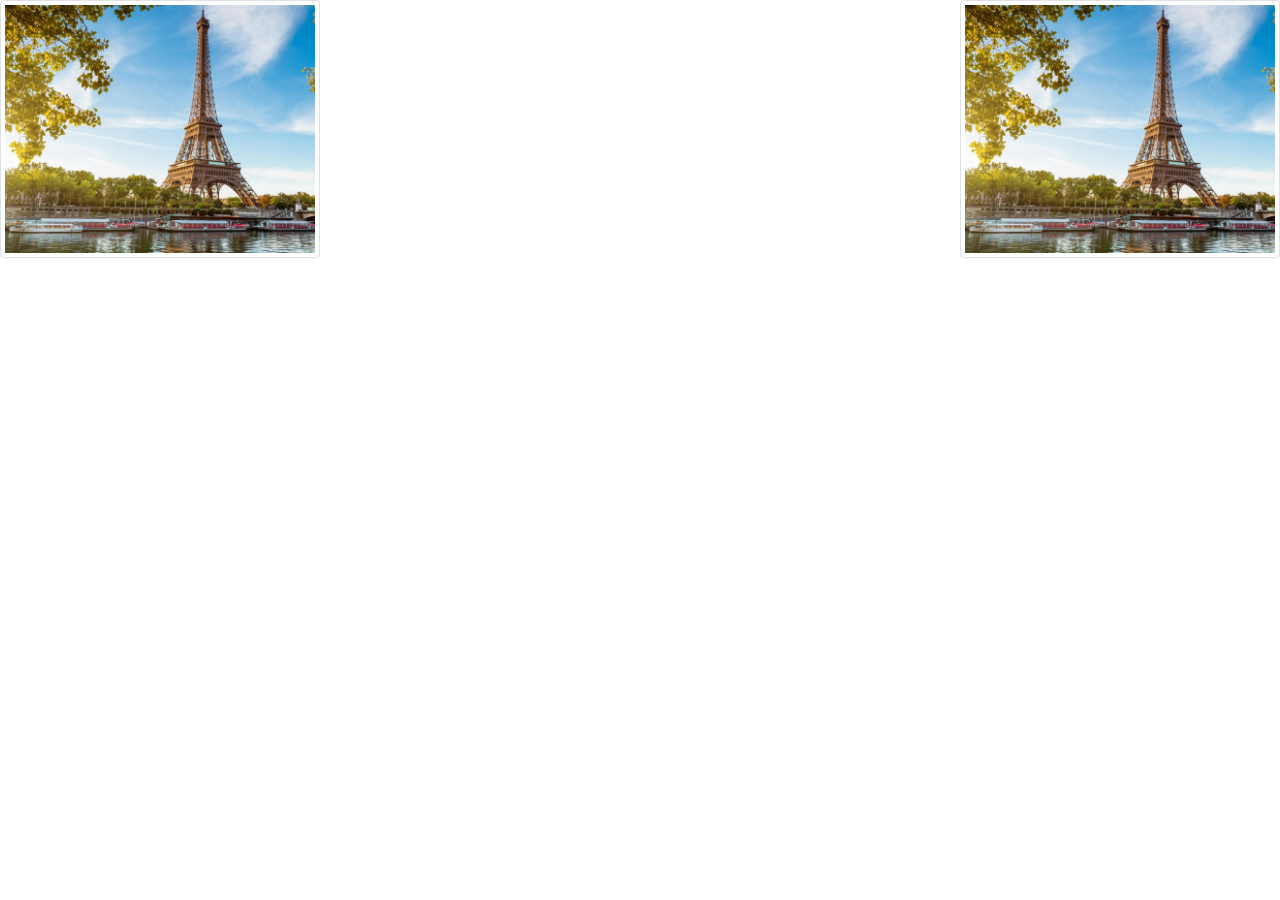
<file: frontend/index.html>
<!DOCTYPE html>
<html lang="en">
<head>
    <link href="css/bootstrap.min.css" rel="stylesheet">
    <meta charset="UTF-8">
    <meta http-equiv="X-UA-Compatible" content="IE=edge">
    <meta name="viewport" content="width=device-width, initial-scale=1.0">
    <title>Document</title>
</head>
<body>

    <img src="image.jpg" class="img-fluid img-thumbnail" width="25%" alt="image" />

    <img src="image.jpg" class="img-fluid img-thumbnail float-end" width="25%" alt="image" />


    <!-- <ul class="">
        <li>This is a list.</li>
        <li>It appears completely unstyled.</li>
        <li>Structurally, it's still a list.</li>
        <li>However, this style only applies to immediate child elements.</li>
        <li>Nested lists:
          <ul>
            <li>are unaffected by this style</li>
            <li>will still show a bullet</li>
            <li>and have appropriate left margin</li>
          </ul>
        </li>
        <li>This may still come in handy in some situations.</li>
      </ul>

    <p class="lead"> This is some dummy text</p>
    <p> This is some dummy text</p> -->

    <!-- <div class="container">
        <div class="row bg-dark display-5 border">
            <div class="col pt-md-2 pb-md-2 ps-md-2 pe-md-2 bg-info">Col-1</div>
        </div>
        <div class="row rows-cols-1 bg-dark gx-3 gy-3 display-5 border">
            <div class="col bg-info">Col-1</div>
            <div class="col bg-info">Col-1</div>
        </div>
    </div> -->

    <!-- <div class="container">
        <div class="row bg-dark">
            <div class="col-4 order-sm-1 me-auto display-5 border bg-info">
                Col No 1
            </div>
            <div class="col-4 order-sm-2 me-auto display-5 border bg-light">
                Col No 2
            </div>
            
        </div>
    </div> -->

    <!-- <div class="container">
        <div class="row bg-info align-items-start border" style="min-height: 100px;">
            <div class="col border bg-warning">col</div>
            <div class="col border bg-warning">col</div>
            <div class="col border bg-warning">col</div>
        </div>
        <br>
        <div class="row bg-info align-items-center border" style="min-height: 100px;">
            <div class="col border bg-warning">col</div>
            <div class="col border bg-warning">col</div>
            <div class="col border bg-warning">col</div>
        </div>
        <br>
        <div class="row bg-info align-items-end border" style="min-height: 100px;">
            <div class="col border bg-warning">col</div>
            <div class="col border bg-warning">col</div>
            <div class="col border bg-warning">col</div>
        </div>
        <br>
        <div class="row bg-info border" style="min-height: 100px;">
            <div class="col align-self-start border bg-warning">col</div>
            <div class="col align-self-center border bg-warning">col</div>
            <div class="col align-self-end border bg-warning">col</div>
        </div>
    </div>

    <br>
    <div class="container">
        <div class="row bg-info justify-content-start border" style="min-height: 100px;">
            <div class="col-4 border bg-warning">col-4</div>
            <div class="col-4 border bg-warning">col-4</div>
        </div>
        <br>
        <div class="row bg-info justify-content-center border" style="min-height: 100px;">
            <div class="col-4 border bg-warning">col-4</div>
            <div class="col-4 border bg-warning">col-4</div>
        </div>
        <br>
        <div class="row bg-info justify-content-end border" style="min-height: 100px;">
            <div class="col-4 border bg-warning">col-4</div>
            <div class="col-4 border bg-warning">col-4</div>
        </div>
        <br>
        <div class="row bg-info justify-content-evenly border" style="min-height: 100px;">
            <div class="col-4 border bg-warning">col-4</div>
            <div class="col-4 border bg-warning">col-4</div>
            <div class="col-2 border bg-warning">col-4</div>
            <div class="col-1 border bg-warning">col-4</div>
        </div>
    </div> -->

    <!-- <div class="container">
        <div class="row display-5 border bg-warning">
            <div class="col-6 display-5 border bg-info">
                .Col-6
            </div>
            <div class="col-3 display-5 border bg-light">
                .Col-3
            </div>
            <div class="col-3 display-5 border bg-primary">
                .Col-3
            </div>
        </div>
    </div>
    <br/>
    <div class="container">
        <div class="row display-5 border bg-warning">
            <div class="col-md display-5 border bg-info">
                .Col-md
            </div>
            <div class="col-md display-5 border bg-light">
                .Col-md
            </div>
            <div class="col-md display-5 border bg-primary">
                .Col-md
            </div>
        </div>
    </div>
    <br/>
    <div class="container">
        <div class="row display-5 border bg-warning">
            <div class="col-sm-6 col-md-6 display-5 border bg-info">
                .Col-sm-6 col-md-6
            </div>
            <div class="col-sm-3 col-md-4 display-5 border bg-light">
                .Col-sm-3 col-md-4
            </div>
            <div class="col-sm-3 col-md-2 display-5 border bg-primary">
                .Col-sm-3 col-md-2
            </div>
        </div>
    </div>
    <br/> -->
    <!-- <div class="container">
        <div class="row">
            <div class="col display-6 bg-info border">
                .Col 1
                     <div class="row display-6 bg-light">
                    <div class="col display-6 bg-info border">1.1</div>
                    <div class="col display-6 bg-info border">1.2</div>
                </div>
            </div>
            <div class="col-auto display-6 bg-info border">.Col 2,Hello</div>
            <div class="col display-6 bg-info border">.Col 3</div>
        </div>
    </div> -->

    <!-- <div class="container">
        <div class="row bg-info">
            <div class="col display-5 bg-primary">
                Hello World in .col
            </div>
            <div class="col display-5 bg-success">
                Hello World in .col
            </div>
            <div class="col display-5 bg-primary">
                Hello World in .col
            </div>
            <div class="col display-5 bg-primary">
                Hello World in .col
            </div>
        </div>
    </div> -->

    <!-- <div class="container bg-info display-6">
        .container
    </div>
    <br/>
    <div class="container-sm bg-info display-6">100% wide until small breakpoint</div>
    <br/>
    <div class="container-md bg-info display-6">100% wide until medium breakpoint</div>
    <br/>
    <div class="container-lg bg-info display-6">100% wide until large breakpoint</div>
    <br/>
    <div class="container-xl bg-info display-6">100% wide until extra large breakpoint</div>
    <br/>
    <div class="container-xxl bg-info display-6">100% wide until extra extra large breakpoint</div>
    <br/>
    <div class="container-fluid bg-info display-6">container-fluid</div> -->

    <!-- <div class="text-start">Text on Start on all devices</div>

    <div class="text-md-center text-lg-end bg-info">Text on Center on all devices</div>

    <div class="text-lg-end">Text on End on all devices</div> -->

    
    <script src="js/bootstrap.bundle.js"></script>
</body>
</html>
</file>
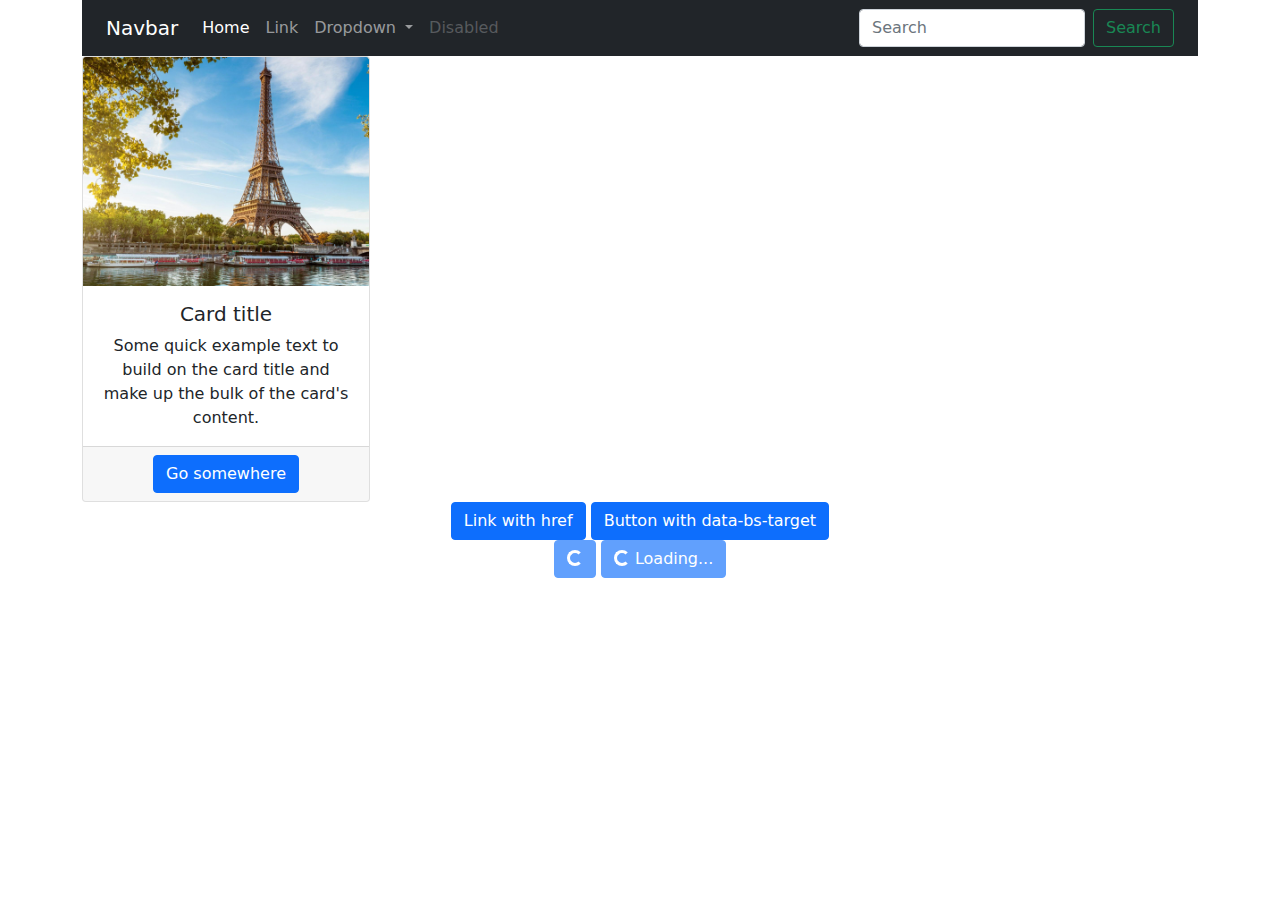
<file: practice/index.html>
<!DOCTYPE html>
<html lang="en">
<head>
    <link href="css/bootstrap.min.css" rel="stylesheet">
    <meta charset="UTF-8">
    <meta http-equiv="X-UA-Compatible" content="IE=edge">
    <meta name="viewport" content="width=device-width, initial-scale=1.0">
    <title>Document</title>
</head>
<body>

    <div class="container">
        <div class="row">
            <div class="col-12">
                <nav class="navbar navbar-expand-lg navbar-dark bg-dark">
                    <div class="container-fluid">
                      <a class="navbar-brand" href="#">Navbar</a>
                      <button class="navbar-toggler" type="button" data-bs-toggle="collapse" data-bs-target="#navbarSupportedContent" aria-controls="navbarSupportedContent" aria-expanded="false" aria-label="Toggle navigation">
                        <span class="navbar-toggler-icon"></span>
                      </button>
                      <div class="collapse navbar-collapse" id="navbarSupportedContent">
                        <ul class="navbar-nav me-auto mb-2 mb-lg-0">
                          <li class="nav-item">
                            <a class="nav-link active" aria-current="page" href="#">Home</a>
                          </li>
                          <li class="nav-item">
                            <a class="nav-link" href="#">Link</a>
                          </li>
                          <li class="nav-item dropdown">
                            <a class="nav-link dropdown-toggle" href="#" id="navbarDropdown" role="button" data-bs-toggle="dropdown" aria-expanded="false">
                              Dropdown
                            </a>
                            <ul class="dropdown-menu" aria-labelledby="navbarDropdown">
                              <li><a class="dropdown-item" href="#">Action</a></li>
                              <li><a class="dropdown-item" href="#">Another action</a></li>
                              <li><hr class="dropdown-divider"></li>
                              <li><a class="dropdown-item" href="#">Something else here</a></li>
                            </ul>
                          </li>
                          <li class="nav-item">
                            <a class="nav-link disabled">Disabled</a>
                          </li>
                        </ul>
                        <form class="d-flex">
                          <input class="form-control me-2" type="search" placeholder="Search" aria-label="Search">
                          <button class="btn btn-outline-success" type="submit">Search</button>
                        </form>
                      </div>
                    </div>
                </nav>
            </div>
            <div class="col-12">
                <div class="card" style="width: 18rem;">
                    <img src="image.jpg" class="card-img-top" alt="...">
                    <div class="card-body text-center">
                      <h5 class="card-title">Card title</h5>
                      <p class="card-text">Some quick example text to build on the card title and make up the bulk of the card's content.</p>
                    </div>
                    <div class="card-footer text-center">
                      <a href="#" class="btn btn-primary">Go somewhere</a>
                    </div>
                </div>
            </div>
            <div class="col-12 text-center">
                <a class="btn btn-primary" data-bs-toggle="offcanvas" href="#offcanvasExample" role="button" aria-controls="offcanvasExample">
                    Link with href
                  </a>
                  <button class="btn btn-primary" type="button" data-bs-toggle="offcanvas" data-bs-target="#offcanvasExample" aria-controls="offcanvasExample">
                    Button with data-bs-target
                  </button>
                  
                  <div class="offcanvas offcanvas-start" tabindex="-1" id="offcanvasExample" aria-labelledby="offcanvasExampleLabel">
                    <div class="offcanvas-header">
                      <h5 class="offcanvas-title" id="offcanvasExampleLabel">Offcanvas</h5>
                      <button type="button" class="btn-close text-reset" data-bs-dismiss="offcanvas" aria-label="Close"></button>
                    </div>
                    <div class="offcanvas-body">
                      <div>
                        Some text as placeholder. In real life you can have the elements you have chosen. Like, text, images, lists, etc.
                      </div>
                      <div class="dropdown mt-3">
                        <button class="btn btn-secondary dropdown-toggle" type="button" id="dropdownMenuButton" data-bs-toggle="dropdown">
                          Dropdown button
                        </button>
                        <ul class="dropdown-menu" aria-labelledby="dropdownMenuButton">
                          <li><a class="dropdown-item" href="#">Action</a></li>
                          <li><a class="dropdown-item" href="#">Another action</a></li>
                          <li><a class="dropdown-item" href="#">Something else here</a></li>
                        </ul>
                      </div>
                    </div>
                </div>
            </div>
            <div class="col-12 text-center">
                <button class="btn btn-primary" type="button" disabled>
                    <span class="spinner-border spinner-border-sm" role="status" aria-hidden="true"></span>
                    <span class="visually-hidden">Loading...</span>
                  </button>
                  <button class="btn btn-primary" type="button" disabled>
                    <span class="spinner-border spinner-border-sm" role="status" aria-hidden="true"></span>
                    Loading...
                </button>
            </div>
        </div>
    </div>

    <!-- <div class="container">
        <div class="row">
            <div class="col-12">
                <form action="">
                    <div class="form-floating mb-3">
                        <input type="email" class="form-control" id="floatingInput" placeholder="name@example.com">
                        <label for="floatingInput">Email address</label>
                    </div>

                    <div class="form-floating">
                        <input type="password" class="form-control" id="floatingPassword" placeholder="Password">
                        <label for="floatingPassword">Password</label>
                    </div>

                    <div class="form-floating my-3">
                        <input type="text" class="form-control" id="floatingInput" placeholder="name@example.com">
                        <label for="floatingInput">Address</label>
                    </div>

                    <div class="form-floating">
                        <input type="number" class="form-control" id="floatingPassword" placeholder="Password">
                        <label for="floatingPassword">Age</label>
                    </div>

                    <label class="form-label" for="gender">Gender</label>
                    <div class="form-check">
                        <input class="form-check-input" type="checkbox" value="" id="flexCheckDefault">
                        <label class="form-check-label" for="flexCheckDefault">
                            Male
                        </label>
                    </div>

                    <div class="form-check">
                        <input class="form-check-input" type="checkbox" value="" id="flexCheckDefault">
                        <label class="form-check-label" for="flexCheckDefault">
                            Female
                        </label>
                    </div>

                    <select class="form-select my-3" aria-label="Default select example">
                        <option selected>Select Country</option>
                        <option value="1">Pakistam</option>
                        <option value="2">America</option>
                        <option value="3">England</option>
                    </select>

                    <button class="btn btn-primary">Submit</button>
                </form>
            </div>
        </div>
    </div> -->
    
    <!-- <div class="container">
        <div class="row">
            <div class="col-12">
                <div class="table-responsive">
                    <table class="table table-success table-bordered table-striped table-hover">
                        <thead>
                            <th>Roll</th>
                            <th>Name</th>
                            <th>Age</th>
                            <th>Phone</th>
                            <th>Email</th>
                        </thead>
                        <tbody>
                            <tr>
                                <td>M01</td>
                                <td>Talha</td>
                                <td>23</td>
                                <td>03331469946</td>
                                <td>talhaejazup@gmail.com</td>
                            </tr>
                            <tr>
                                <td>M02</td>
                                <td>Hamza</td>
                                <td>23</td>
                                <td>03124256760</td>
                                <td>sohailhamza995@gmail.com</td>
                            </tr>
                            <tr>
                                <td>M03</td>
                                <td>Junaidd</td>
                                <td>21</td>
                                <td>03124915125</td>
                                <td>talhaejazup@gmail.com</td>
                            </tr>
                            <tr>
                                <td>M04</td>
                                <td>Bilal</td>
                                <td>23</td>
                                <td>03421605660</td>
                                <td>bilalzafarr@gmail.com</td>
                            </tr>
                        </tbody>
                    </table>
                </div>
            </div>
        </div>
    </div> -->

    <!-- <img src="image.jpg" class="img-fluid img-thumbnail" width="25%" alt="image" />
    <img src="image.jpg" class="img-fluid img-thumbnail float-end" width="25%" alt="image" /> -->


    <!-- <ul class="">
        <li>This is a list.</li>
        <li>It appears completely unstyled.</li>
        <li>Structurally, it's still a list.</li>
        <li>However, this style only applies to immediate child elements.</li>
        <li>Nested lists:
          <ul>
            <li>are unaffected by this style</li>
            <li>will still show a bullet</li>
            <li>and have appropriate left margin</li>
          </ul>
        </li>
        <li>This may still come in handy in some situations.</li>
      </ul>

    <p class="lead"> This is some dummy text</p>
    <p> This is some dummy text</p> -->

    <!-- <div class="container">
        <div class="row bg-dark display-5 border">
            <div class="col pt-md-2 pb-md-2 ps-md-2 pe-md-2 bg-info">Col-1</div>
        </div>
        <div class="row rows-cols-1 bg-dark gx-3 gy-3 display-5 border">
            <div class="col bg-info">Col-1</div>
            <div class="col bg-info">Col-1</div>
        </div>
    </div> -->

    <!-- <div class="container">
        <div class="row bg-dark">
            <div class="col-4 order-sm-1 me-auto display-5 border bg-info">
                Col No 1
            </div>
            <div class="col-4 order-sm-2 me-auto display-5 border bg-light">
                Col No 2
            </div>
            
        </div>
    </div> -->

    <!-- <div class="container">
        <div class="row bg-info align-items-start border" style="min-height: 100px;">
            <div class="col border bg-warning">col</div>
            <div class="col border bg-warning">col</div>
            <div class="col border bg-warning">col</div>
        </div>
        <br>
        <div class="row bg-info align-items-center border" style="min-height: 100px;">
            <div class="col border bg-warning">col</div>
            <div class="col border bg-warning">col</div>
            <div class="col border bg-warning">col</div>
        </div>
        <br>
        <div class="row bg-info align-items-end border" style="min-height: 100px;">
            <div class="col border bg-warning">col</div>
            <div class="col border bg-warning">col</div>
            <div class="col border bg-warning">col</div>
        </div>
        <br>
        <div class="row bg-info border" style="min-height: 100px;">
            <div class="col align-self-start border bg-warning">col</div>
            <div class="col align-self-center border bg-warning">col</div>
            <div class="col align-self-end border bg-warning">col</div>
        </div>
    </div>

    <br>
    <div class="container">
        <div class="row bg-info justify-content-start border" style="min-height: 100px;">
            <div class="col-4 border bg-warning">col-4</div>
            <div class="col-4 border bg-warning">col-4</div>
        </div>
        <br>
        <div class="row bg-info justify-content-center border" style="min-height: 100px;">
            <div class="col-4 border bg-warning">col-4</div>
            <div class="col-4 border bg-warning">col-4</div>
        </div>
        <br>
        <div class="row bg-info justify-content-end border" style="min-height: 100px;">
            <div class="col-4 border bg-warning">col-4</div>
            <div class="col-4 border bg-warning">col-4</div>
        </div>
        <br>
        <div class="row bg-info justify-content-evenly border" style="min-height: 100px;">
            <div class="col-4 border bg-warning">col-4</div>
            <div class="col-4 border bg-warning">col-4</div>
            <div class="col-2 border bg-warning">col-4</div>
            <div class="col-1 border bg-warning">col-4</div>
        </div>
    </div> -->

    <!-- <div class="container">
        <div class="row display-5 border bg-warning">
            <div class="col-6 display-5 border bg-info">
                .Col-6
            </div>
            <div class="col-3 display-5 border bg-light">
                .Col-3
            </div>
            <div class="col-3 display-5 border bg-primary">
                .Col-3
            </div>
        </div>
    </div>
    <br/>
    <div class="container">
        <div class="row display-5 border bg-warning">
            <div class="col-md display-5 border bg-info">
                .Col-md
            </div>
            <div class="col-md display-5 border bg-light">
                .Col-md
            </div>
            <div class="col-md display-5 border bg-primary">
                .Col-md
            </div>
        </div>
    </div>
    <br/>
    <div class="container">
        <div class="row display-5 border bg-warning">
            <div class="col-sm-6 col-md-6 display-5 border bg-info">
                .Col-sm-6 col-md-6
            </div>
            <div class="col-sm-3 col-md-4 display-5 border bg-light">
                .Col-sm-3 col-md-4
            </div>
            <div class="col-sm-3 col-md-2 display-5 border bg-primary">
                .Col-sm-3 col-md-2
            </div>
        </div>
    </div>
    <br/> -->
    <!-- <div class="container">
        <div class="row">
            <div class="col display-6 bg-info border">
                .Col 1
                     <div class="row display-6 bg-light">
                    <div class="col display-6 bg-info border">1.1</div>
                    <div class="col display-6 bg-info border">1.2</div>
                </div>
            </div>
            <div class="col-auto display-6 bg-info border">.Col 2,Hello</div>
            <div class="col display-6 bg-info border">.Col 3</div>
        </div>
    </div> -->

    <!-- <div class="container">
        <div class="row bg-info">
            <div class="col display-5 bg-primary">
                Hello World in .col
            </div>
            <div class="col display-5 bg-success">
                Hello World in .col
            </div>
            <div class="col display-5 bg-primary">
                Hello World in .col
            </div>
            <div class="col display-5 bg-primary">
                Hello World in .col
            </div>
        </div>
    </div> -->

    <!-- <div class="container bg-info display-6">
        .container
    </div>
    <br/>
    <div class="container-sm bg-info display-6">100% wide until small breakpoint</div>
    <br/>
    <div class="container-md bg-info display-6">100% wide until medium breakpoint</div>
    <br/>
    <div class="container-lg bg-info display-6">100% wide until large breakpoint</div>
    <br/>
    <div class="container-xl bg-info display-6">100% wide until extra large breakpoint</div>
    <br/>
    <div class="container-xxl bg-info display-6">100% wide until extra extra large breakpoint</div>
    <br/>
    <div class="container-fluid bg-info display-6">container-fluid</div> -->

    <!-- <div class="text-start">Text on Start on all devices</div>

    <div class="text-md-center text-lg-end bg-info">Text on Center on all devices</div>

    <div class="text-lg-end">Text on End on all devices</div> -->

    
    <script src="js/bootstrap.bundle.js"></script>
</body>
</html>
</file>
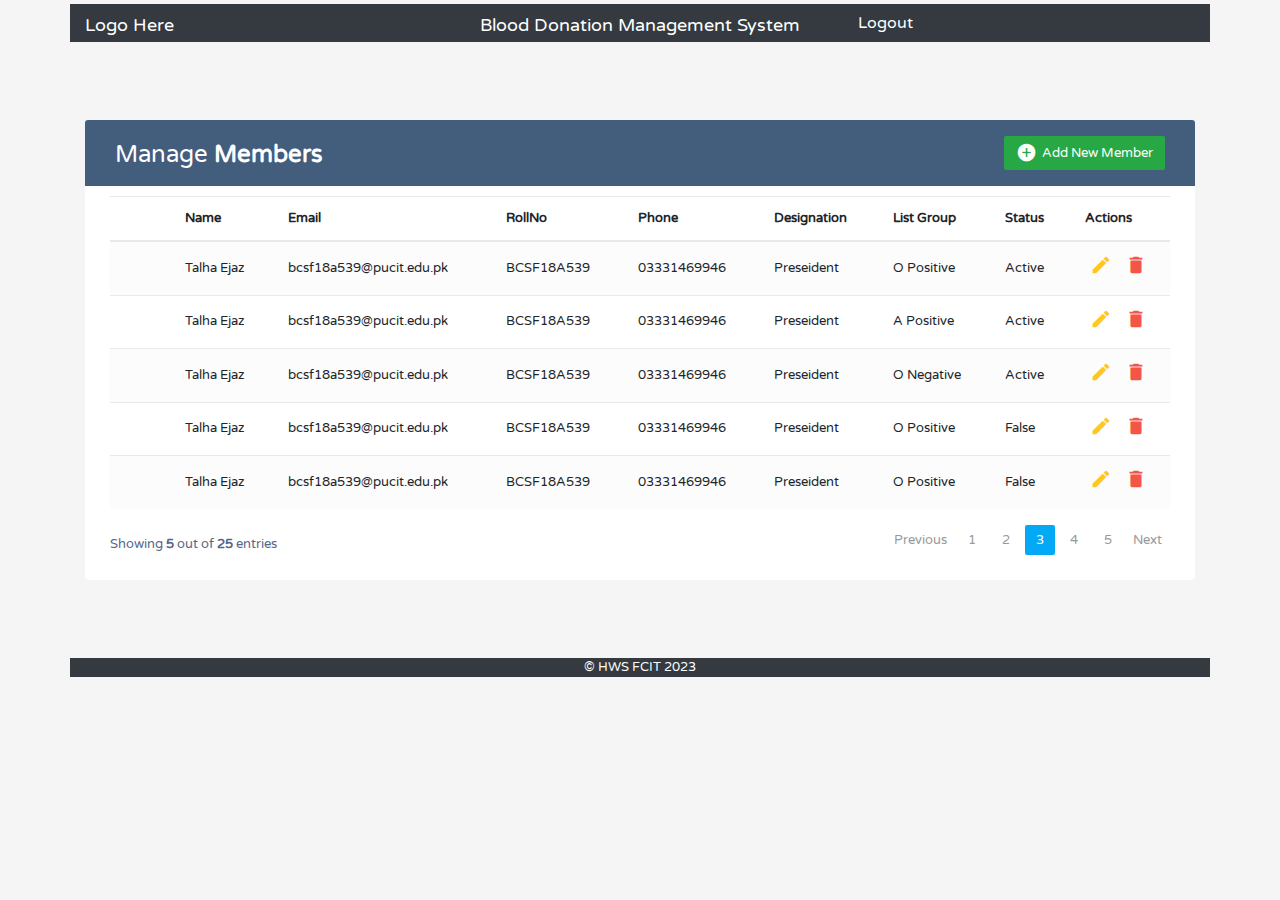
<file: frontend/admin.html>
<!DOCTYPE html>
<html lang="en">
<head>
    <link href="https://cdn.jsdelivr.net/npm/bootstrap@5.1.3/dist/css/bootstrap.min.css" rel="stylesheet" integrity="sha384-1BmE4kWBq78iYhFldvKuhfTAU6auU8tT94WrHftjDbrCEXSU1oBoqyl2QvZ6jIW3" crossorigin="anonymous">
    <link rel="stylesheet" href="https://fonts.googleapis.com/css?family=Roboto|Varela+Round">
    <link rel="stylesheet" href="https://stackpath.bootstrapcdn.com/bootstrap/4.5.0/css/bootstrap.min.css">
    <link rel="stylesheet" href="https://fonts.googleapis.com/icon?family=Material+Icons">
    <link rel="stylesheet" href="https://maxcdn.bootstrapcdn.com/font-awesome/4.7.0/css/font-awesome.min.css">
    <link rel="stylesheet" href="css/styles.css">
    <link rel="shortcut icon" href="img/blood.png">
    <script src="https://code.jquery.com/jquery-3.5.1.min.js"></script>
    <script src="https://cdn.jsdelivr.net/npm/popper.js@1.16.0/dist/umd/popper.min.js"></script>
    <script src="https://stackpath.bootstrapcdn.com/bootstrap/4.5.0/js/bootstrap.min.js"></script> 
    <script src="https://code.jquery.com/jquery-3.3.1.js" integrity="sha256-2Kok7MbOyxpgUVvAk/HJ2jigOSYS2auK4Pfzbm7uH60=" crossorigin="anonymous"></script>
    <script src="js/script.js"></script>
    <meta charset="UTF-8">
    <meta http-equiv="X-UA-Compatible" content="IE=edge">
    <meta name="viewport" content="width=device-width, initial-scale=1.0">
    <title>DashBoard</title>
    <script> 
        $(function(){
            $("#header").load("header.html"); 
            $("#footer").load("footer.html"); 
        });
    </script>
</head>
<body>
    <div class="container">
        <div class="row">
            <div class="col-12">
                <div id="header"></div>
            </div>
        </div>

        <div class="row mt-5">
            <div class="container-xl">
                <div class="table-responsive">
                    <div class="table-wrapper">
                        <div class="table-title">
                            <div class="row">
                                <div class="col-sm-6">
                                    <h2>Manage <b>Members</b></h2>
                                </div>
                                <div class="col-sm-6">
                                    <a href="#addEmployeeModal" class="btn btn-success" data-toggle="modal"><i class="material-icons">&#xE147;</i> <span>Add New Member</span></a>
                                    <!-- <a href="#deleteEmployeeModal" class="btn btn-danger" data-toggle="modal"><i class="material-icons">&#xE15C;</i> <span>Delete</span></a>						 -->
                                </div>
                            </div>
                        </div>
                        <table class="table table-striped table-hover">
                            <thead>
                                <tr>
                                    <th>
                                        <!-- <span class="custom-checkbox">
                                            <input type="checkbox" id="selectAll">
                                            <label for="selectAll"></label>
                                        </span> -->
                                    </th>
                                    <th>Name</th>
                                    <th>Email</th>
                                    <th>RollNo</th>
                                    <th>Phone</th>
                                    <th>Designation</th>
                                    <th>List Group</th>
                                    <th>Status</th>
                                    <th>Actions</th>
                                </tr>
                            </thead>
                            <tbody>
                                <tr>
                                    <td>
                                        <!-- <span class="custom-checkbox">
                                            <input type="checkbox" id="checkbox1" name="options[]" value="1">
                                            <label for="checkbox1"></label>
                                        </span> -->
                                    </td>
                                    <td>Talha Ejaz</td>
                                    <td>bcsf18a539@pucit.edu.pk</td>
                                    <td>BCSF18A539</td>
                                    <td>03331469946</td>
                                    <td>Preseident</td>
                                    <td>O Positive</td>
                                    <td>Active</td>
                                    <td>
                                        <a href="#editEmployeeModal" class="edit" data-toggle="modal"><i class="material-icons" data-toggle="tooltip" title="Edit">&#xE254;</i></a>
                                        <a href="#deleteEmployeeModal" class="delete" data-toggle="modal"><i class="material-icons" data-toggle="tooltip" title="Delete">&#xE872;</i></a>
                                    </td>
                                </tr>
                                <tr>
                                    <td>
                                        <!-- <span class="custom-checkbox">
                                            <input type="checkbox" id="checkbox2" name="options[]" value="1">
                                            <label for="checkbox2"></label>
                                        </span> -->
                                    </td>
                                    <td>Talha Ejaz</td>
                                    <td>bcsf18a539@pucit.edu.pk</td>
                                    <td>BCSF18A539</td>
                                    <td>03331469946</td>
                                    <td>Preseident</td>
                                    <td>A Positive</td>
                                    <td>Active</td>
                                    <td>
                                        <a href="#editEmployeeModal" class="edit" data-toggle="modal"><i class="material-icons" data-toggle="tooltip" title="Edit">&#xE254;</i></a>
                                        <a href="#deleteEmployeeModal" class="delete" data-toggle="modal"><i class="material-icons" data-toggle="tooltip" title="Delete">&#xE872;</i></a>
                                    </td>
                                </tr>
                                <tr>
                                    <td>
                                        <!-- <span class="custom-checkbox">
                                            <input type="checkbox" id="checkbox3" name="options[]" value="1">
                                            <label for="checkbox3"></label>
                                        </span> -->
                                    </td>
                                    <td>Talha Ejaz</td>
                                    <td>bcsf18a539@pucit.edu.pk</td>
                                    <td>BCSF18A539</td>
                                    <td>03331469946</td>
                                    <td>Preseident</td>
                                    <td>O Negative</td>
                                    <td>Active</td>
                                    <td>
                                        <a href="#editEmployeeModal" class="edit" data-toggle="modal"><i class="material-icons" data-toggle="tooltip" title="Edit">&#xE254;</i></a>
                                        <a href="#deleteEmployeeModal" class="delete" data-toggle="modal"><i class="material-icons" data-toggle="tooltip" title="Delete">&#xE872;</i></a>
                                    </td>
                                </tr>
                                <tr>
                                    <td>
                                        <!-- <span class="custom-checkbox">
                                            <input type="checkbox" id="checkbox4" name="options[]" value="1">
                                            <label for="checkbox4"></label>
                                        </span> -->
                                    </td>
                                    <td>Talha Ejaz</td>
                                    <td>bcsf18a539@pucit.edu.pk</td>
                                    <td>BCSF18A539</td>
                                    <td>03331469946</td>
                                    <td>Preseident</td>
                                    <td>O Positive</td>
                                    <td>False</td>
                                    <td>
                                        <a href="#editEmployeeModal" class="edit" data-toggle="modal"><i class="material-icons" data-toggle="tooltip" title="Edit">&#xE254;</i></a>
                                        <a href="#deleteEmployeeModal" class="delete" data-toggle="modal"><i class="material-icons" data-toggle="tooltip" title="Delete">&#xE872;</i></a>
                                    </td>
                                </tr>					
                                <tr>
                                    <td>
                                        <!-- <span class="custom-checkbox">
                                            <input type="checkbox" id="checkbox5" name="options[]" value="1">
                                            <label for="checkbox5"></label>
                                        </span> -->
                                    </td>
                                    <td>Talha Ejaz</td>
                                    <td>bcsf18a539@pucit.edu.pk</td>
                                    <td>BCSF18A539</td>
                                    <td>03331469946</td>
                                    <td>Preseident</td>
                                    <td>O Positive</td>
                                    <td>False</td>
                                    <td>
                                        <a href="#editEmployeeModal" class="edit" data-toggle="modal"><i class="material-icons" data-toggle="tooltip" title="Edit">&#xE254;</i></a>
                                        <a href="#deleteEmployeeModal" class="delete" data-toggle="modal"><i class="material-icons" data-toggle="tooltip" title="Delete">&#xE872;</i></a>
                                    </td>
                                </tr> 
                            </tbody>
                        </table>
                        <div class="clearfix">
                            <div class="hint-text">Showing <b>5</b> out of <b>25</b> entries</div>
                            <ul class="pagination">
                                <li class="page-item disabled"><a href="#">Previous</a></li>
                                <li class="page-item"><a href="#" class="page-link">1</a></li>
                                <li class="page-item"><a href="#" class="page-link">2</a></li>
                                <li class="page-item active"><a href="#" class="page-link">3</a></li>
                                <li class="page-item"><a href="#" class="page-link">4</a></li>
                                <li class="page-item"><a href="#" class="page-link">5</a></li>
                                <li class="page-item"><a href="#" class="page-link">Next</a></li>
                            </ul>
                        </div>
                    </div>
                </div>        
            </div>
            <!-- Edit Modal HTML -->
            <div id="addEmployeeModal" class="modal fade">
                <div class="modal-dialog">
                    <div class="modal-content">
                        <form>
                            <div class="modal-header">						
                                <h4 class="modal-title">Add Member</h4>
                                <button type="button" class="close" data-dismiss="modal" aria-hidden="true">&times;</button>
                            </div>
                            <div class="modal-body">					
                                <div class="form-group">
                                    <label>Name</label>
                                    <input type="text" class="form-control" required>
                                </div>
                                <div class="form-group">
                                    <label>Email</label>
                                    <input type="email" class="form-control" required>
                                </div>
                                <div class="form-group">
                                    <label>Roll No</label>
                                    <input type="text" class="form-control" required>
                                </div>
                                <div class="form-group">
                                    <label>Phone</label>
                                    <input type="text" class="form-control" required>
                                </div>
                                <div class="form-group">
                                    <label>Designation</label>
                                    <input type="text" class="form-control" required>
                                </div>		
                                <div class="form-group">
                                    <label>List Group</label>
                                    <select name="listgroup">
                                        <option value="A Positive">A Positive</option>
                                        <option value="B Positive">B Positive</option>
                                        <option value="O Positive">O Positive</option>
                                        <option value="AB Positive">AB Positive</option>
                                        <option value="Rare">Rare</option>
                                    </select>
                                </div>	
                                <div class="form-group">
                                    <label>Active</label>
                                    <input type="checkbox" id="checkbox5" name="options[]" value="1">
                                    <label for="checkbox5"></label>
                                </div>		
                            </div>
                            <div class="modal-footer">
                                <input type="button" class="btn btn-default" data-dismiss="modal" value="Cancel">
                                <input type="submit" class="btn btn-success" value="Add">
                            </div>
                        </form>
                    </div>
                </div>
            </div>
            <!-- Edit Modal HTML -->
            <div id="editEmployeeModal" class="modal fade">
                <div class="modal-dialog">
                    <div class="modal-content">
                        <form>
                            <div class="modal-header">						
                                <h4 class="modal-title">Edit Member</h4>
                                <button type="button" class="close" data-dismiss="modal" aria-hidden="true">&times;</button>
                            </div>
                            <div class="modal-body">					
                                <div class="form-group">
                                    <label>Name</label>
                                    <input type="text" class="form-control" required>
                                </div>
                                <div class="form-group">
                                    <label>Email</label>
                                    <input type="email" class="form-control" required>
                                </div>
                                <div class="form-group">
                                    <label>Roll No</label>
                                    <input type="text" class="form-control" required>
                                </div>
                                <div class="form-group">
                                    <label>Phone</label>
                                    <input type="text" class="form-control" required>
                                </div>
                                <div class="form-group">
                                    <label>Designation</label>
                                    <input type="text" class="form-control" required>
                                </div>		
                                <div class="form-group">
                                    <label>List Group</label>
                                    <select name="listgroup">
                                        <option value="A Positive">A Positive</option>
                                        <option value="B Positive">B Positive</option>
                                        <option value="O Positive">O Positive</option>
                                        <option value="AB Positive">AB Positive</option>
                                        <option value="Rare">Rare</option>
                                    </select>
                                </div>	
                                <div class="form-group">
                                    <label>Active</label>
                                    <input type="checkbox" id="checkbox5" name="options[]" value="1">
                                    <label for="checkbox5"></label>
                                </div>				
                            </div>
                            <div class="modal-footer">
                                <input type="button" class="btn btn-default" data-dismiss="modal" value="Cancel">
                                <input type="submit" class="btn btn-info" value="Save">
                            </div>
                        </form>
                    </div>
                </div>
            </div>
            <!-- Delete Modal HTML -->
            <div id="deleteEmployeeModal" class="modal fade">
                <div class="modal-dialog">
                    <div class="modal-content">
                        <form>
                            <div class="modal-header">						
                                <h4 class="modal-title">Delete Employee</h4>
                                <button type="button" class="close" data-dismiss="modal" aria-hidden="true">&times;</button>
                            </div>
                            <div class="modal-body">					
                                <p>Are you sure you want to delete these Records?</p>
                                <p class="text-warning"><small>This action cannot be undone.</small></p>
                            </div>
                            <div class="modal-footer">
                                <input type="button" class="btn btn-default" data-dismiss="modal" value="Cancel">
                                <input type="submit" class="btn btn-danger" value="Delete">
                            </div>
                        </form>
                    </div>
                </div>
            </div>
        </div>

        <div class="row">
            <div class="col-12">
                <div class="row">
                    <div class="col-12"></div>
                </div>
                <div id="footer"></div>
            </div>
        </div>
    </div>
</body>
</html>
</file>
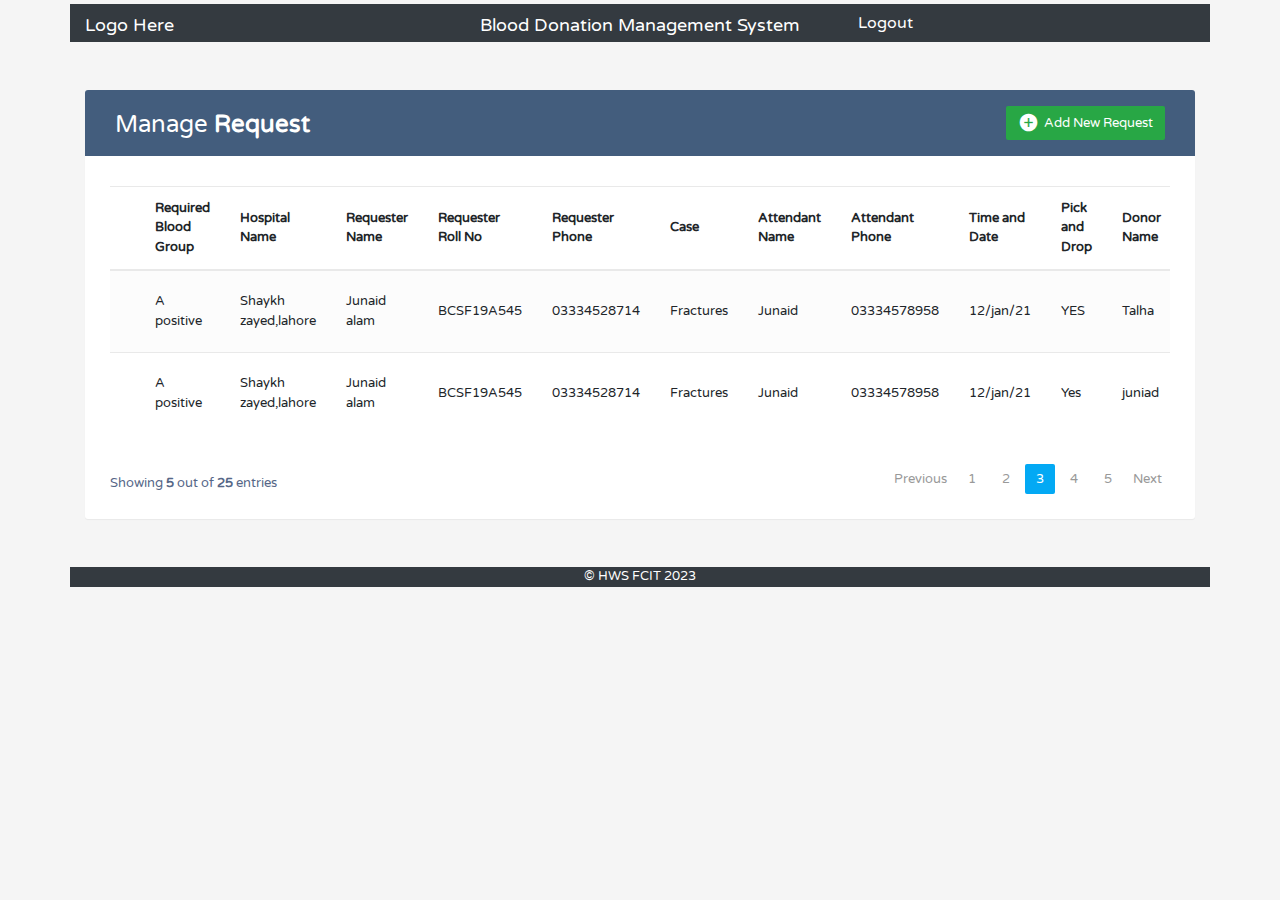
<file: frontend/bloodmanager.html>
<!DOCTYPE html>
<html lang="en">
<head>
    <link href="https://cdn.jsdelivr.net/npm/bootstrap@5.1.3/dist/css/bootstrap.min.css" rel="stylesheet" integrity="sha384-1BmE4kWBq78iYhFldvKuhfTAU6auU8tT94WrHftjDbrCEXSU1oBoqyl2QvZ6jIW3" crossorigin="anonymous">
    <link rel="stylesheet" href="https://fonts.googleapis.com/css?family=Roboto|Varela+Round">
    <link rel="stylesheet" href="https://stackpath.bootstrapcdn.com/bootstrap/4.5.0/css/bootstrap.min.css">
    <link rel="stylesheet" href="https://fonts.googleapis.com/icon?family=Material+Icons">
    <link rel="stylesheet" href="https://maxcdn.bootstrapcdn.com/font-awesome/4.7.0/css/font-awesome.min.css">
    <link rel="stylesheet" href="css/styles.css">
    <link rel="shortcut icon" href="img/blood.png">
    <script src="https://code.jquery.com/jquery-3.5.1.min.js"></script>
    <script src="https://cdn.jsdelivr.net/npm/popper.js@1.16.0/dist/umd/popper.min.js"></script>
    <script src="https://stackpath.bootstrapcdn.com/bootstrap/4.5.0/js/bootstrap.min.js"></script> 
    <script src="https://code.jquery.com/jquery-3.3.1.js" integrity="sha256-2Kok7MbOyxpgUVvAk/HJ2jigOSYS2auK4Pfzbm7uH60=" crossorigin="anonymous"></script>
    <script src="js/script.js"></script>
    <meta charset="UTF-8">
    <meta http-equiv="X-UA-Compatible" content="IE=edge">
    <meta name="viewport" content="width=device-width, initial-scale=1.0">
    <title>DashBoard</title>
    <script> 
        $(function(){
            $("#header").load("header.html"); 
            $("#footer").load("footer.html"); 
        });
    </script>
</head>
<body>
    <div class="container">
        <div class="row">
            <div class="col-12">
                <div id="header"></div>
            </div>
        </div>
        <div class="row mt-5 ">
            <div class="container-fluid">    
                <div class="table-wrapper">
                    <div class="table-title">
                        <div class="row">
                            <div class="col-sm-6">
                                <h2>Manage <b>Request</b></h2>
                            </div>
                            <div class="col-sm-6">
                                <a href="#addEmployeeModal" class="btn btn-success" data-toggle="modal"><i class="material-icons">&#xE147;</i> <span>Add New Request</span></a>
                                <!-- <a href="#deleteEmployeeModal" class="btn btn-danger" data-toggle="modal"><i class="material-icons">&#xE15C;</i> <span>Delete</span></a>						 -->
                            </div>
                        </div>
                    </div>
                    <table class="table table-responsive table-striped table-hover">
                        <thead>
                            <tr>
                                <th>
                                    <!-- <span class="custom-checkbox">
                                        <input type="checkbox" id="selectAll">
                                        <label for="selectAll"></label>
                                    </span> -->
                                </th>
                                <th>Required Blood Group</th>
                                <th>Hospital Name</th>
                                <th>Requester Name</th>
                                <th>Requester Roll No</th>
                                <th>Requester Phone</th>
                                <th>Case</th>
                                <th>Attendant Name</th>
                                <th>Attendant Phone</th>
                                <th>Time and Date</th>
                                <th>Pick and Drop</th>
                                <th>Donor Name</th>
                                <th>Donor Contact</th>
                                <th>Action</th>
                            </tr>
                        </thead>
                        <tbody>
                            <tr>
                                <td>
                                    <!-- <span class="custom-checkbox">
                                        <input type="checkbox" id="checkbox1" name="options[]" value="1">
                                        <label for="checkbox1"></label>
                                    </span> -->
                                </td>
                                <td>A positive</td>
                                <td>Shaykh zayed,lahore</td>
                                <td>Junaid alam</td>
                                <td>BCSF19A545</td>
                                <td>03334528714</td>
                                <td>Fractures</td>
                                <td>Junaid</td>
                                <td>03334578958</td>
                                <td>12/jan/21</td>
                                <td>YES</td>
                                <td>Talha</td>
                                <td>0322342</td>
                                <td>
                                    <a href="#editEmployeeModal" class="edit" data-toggle="modal"><i class="material-icons" data-toggle="tooltip" title="Edit">&#xE254;</i></a>
                                    <a href="#deleteEmployeeModal" class="delete" data-toggle="modal"><i class="material-icons" data-toggle="tooltip" title="Delete">&#xE872;</i></a>
                            </td>
                        </tr>
                        <tr>
                        <td>
                                <!-- <span class="custom-checkbox">
                                    <input type="checkbox" id="checkbox2" name="options[]" value="1">
                                    <label for="checkbox2"></label>
                                    </span> -->
                                </td>
                                <td>A positive</td>
                                <td>Shaykh zayed,lahore</td>
                                <td>Junaid alam</td>
                                <td>BCSF19A545</td>
                                <td>03334528714</td>
                                <td>Fractures</td>
                                <td>Junaid</td>
                                <td>03334578958</td>
                                <td>12/jan/21</td>
                                <td>Yes</td>
                                <td>juniad</td>
                                <td>03124567876</td>
                                <td>
                                    <a href="#editEmployeeModal" class="edit" data-toggle="modal"><i class="material-icons" data-toggle="tooltip" title="Edit">&#xE254;</i></a>
                                    <a href="#deleteEmployeeModal" class="delete" data-toggle="modal"><i class="material-icons" data-toggle="tooltip" title="Delete">&#xE872;</i></a>
                                </td>
                            </tr> 
                        </tbody>
                    </table>
                    <div class="clearfix">
                        <div class="hint-text">Showing <b>5</b> out of <b>25</b> entries</div>
                        <ul class="pagination">
                            <li class="page-item disabled"><a href="#">Previous</a></li>
                            <li class="page-item"><a href="#" class="page-link">1</a></li>
                            <li class="page-item"><a href="#" class="page-link">2</a></li>
                            <li class="page-item active"><a href="#" class="page-link">3</a></li>
                            <li class="page-item"><a href="#" class="page-link">4</a></li>
                            <li class="page-item"><a href="#" class="page-link">5</a></li>
                            <li class="page-item"><a href="#" class="page-link">Next</a></li>
                        </ul>
                    </div>
                </div>
            </div>
            <!-- Edit Modal HTML -->
            <div id="addEmployeeModal" class="modal fade">
                <div class="modal-dialog">
                    <div class="modal-content">
                        <form>
                            <div class="modal-header">						
                                <h4 class="modal-title">Add Donor</h4>
                                <button type="button" class="close" data-dismiss="modal" aria-hidden="true">&times;</button>
                            </div>
                            <div class="modal-body">					
                                
                                <div class="form-group">
                                    <label>Hospital Name</label>
                                    <input type="text" class="form-control" required>
                                </div>
                                <div class="form-group">
                                    <label>Requester Name</label>
                                    <input type="text" class="form-control" required>
                                </div>
                                <div class="form-group">
                                    <label>Requester Roll No</label>
                                    <input type="text" class="form-control" required>
                                </div>
                                <div class="form-group">
                                    <label>Requester Phone</label>
                                    <input type="text" class="form-control" required>
                                </div>
                                <div class="form-group">
                                    <label>Case</label>
                                    <input type="text" class="form-control" required>
                                </div>
                                <div class="form-group">
                                    <label>Attendant Name</label>
                                    <input type="text" class="form-control" required>
                                </div>	
                                <div class="form-group">
                                    <label>Attendant Phone</label>
                                    <input type="text" class="form-control" required>
                                </div>
                                <div class="form-group">
                                    <label>Last Donation</label>
                                    <input type="date" class="form-control" required>
                                </div>
                                <div class="form-group">
                                    <label>Blood Group</label>
                                    <select name="bloodgroup">
                                        <option value="A Positive">A Positive</option>
                                        <option value="B Positive">B Positive</option>
                                        <option value="O Positive">O Positive</option>
                                        <option value="AB Positive">AB Positive</option>
                                        <option value="Rare">Rare</option>
                                    </select>
                                </div>		
                                <div class="form-group">
                                    <label>Pick and Drop</label>
                                    <input type="checkbox" id="checkbox5" name="options[]" value="1">
                                    <label for="checkbox5"></label>
                                </div>		
                            </div>
                            <div class="modal-footer">
                                <input type="button" class="btn btn-default" data-dismiss="modal" value="Cancel">
                                <input type="submit" class="btn btn-success" value="Add">
                            </div>
                        </form>
                    </div>
                </div>
            </div>
            <!-- Edit Modal HTML -->
            <div id="editEmployeeModal" class="modal fade">
                <div class="modal-dialog">
                    <div class="modal-content">
                        <form>
                            <div class="modal-header">						
                                <h4 class="modal-title">Edit Donor</h4>
                                <button type="button" class="close" data-dismiss="modal" aria-hidden="true">&times;</button>
                            </div>
                            <div class="modal-body">					
                                <div class="form-group">
                                    <label>Hospital Name</label>
                                    <input type="text" class="form-control" required>
                                </div>
                                <div class="form-group">
                                    <label>Requester Name</label>
                                    <input type="text" class="form-control" required>
                                </div>
                                <div class="form-group">
                                    <label>Requester Roll No</label>
                                    <input type="text" class="form-control" required>
                                </div>
                                <div class="form-group">
                                    <label>Requester Phone</label>
                                    <input type="text" class="form-control" required>
                                </div>
                                <div class="form-group">
                                    <label>Case</label>
                                    <input type="text" class="form-control" required>
                                </div>
                                <div class="form-group">
                                    <label>Attendant Name</label>
                                    <input type="text" class="form-control" required>
                                </div>	
                                <div class="form-group">
                                    <label>Attendant Phone</label>
                                    <input type="text" class="form-control" required>
                                </div>
                                <div class="form-group">
                                    <label>Last Donation</label>
                                    <input type="date" class="form-control" required>
                                </div>
                                <div class="form-group">
                                    <label>Blood Group</label>
                                    <select name="bloodgroup">
                                        <option value="A Positive">A Positive</option>
                                        <option value="B Positive">B Positive</option>
                                        <option value="O Positive">O Positive</option>
                                        <option value="AB Positive">AB Positive</option>
                                        <option value="Rare">Rare</option>
                                    </select>
                                </div>		
                                <div class="form-group">
                                    <label>Pick and Drop</label>
                                    <input type="checkbox" id="checkbox5" name="options[]" value="1">
                                    <label for="checkbox5"></label>
                                </div>				
                            </div>
                            <div class="modal-footer">
                                <input type="button" class="btn btn-default" data-dismiss="modal" value="Cancel">
                                <input type="submit" class="btn btn-info" value="Save">
                            </div>
                        </form>
                    </div>
                </div>
            </div>
            <!-- Delete Modal HTML -->
            <div id="deleteEmployeeModal" class="modal fade">
                <div class="modal-dialog">
                    <div class="modal-content">
                        <form>
                            <div class="modal-header">						
                                <h4 class="modal-title">Delete Employee</h4>
                                <button type="button" class="close" data-dismiss="modal" aria-hidden="true">&times;</button>
                            </div>
                            <div class="modal-body">					
                                <p>Are you sure you want to delete these Records?</p>
                                <p class="text-warning"><small>This action cannot be undone.</small></p>
                            </div>
                            <div class="modal-footer">
                                <input type="button" class="btn btn-default" data-dismiss="modal" value="Cancel">
                                <input type="submit" class="btn btn-danger" value="Delete">
                            </div>
                        </form>
                    </div>
                </div>
            </div>
        </div>

        <div class="row">
            <div class="col-12">
                <div class="row">
                    <div class="col-12"></div>
                </div>
                <div id="footer"></div>
            </div>
        </div>
    </div>
</body>
</html>
</file>
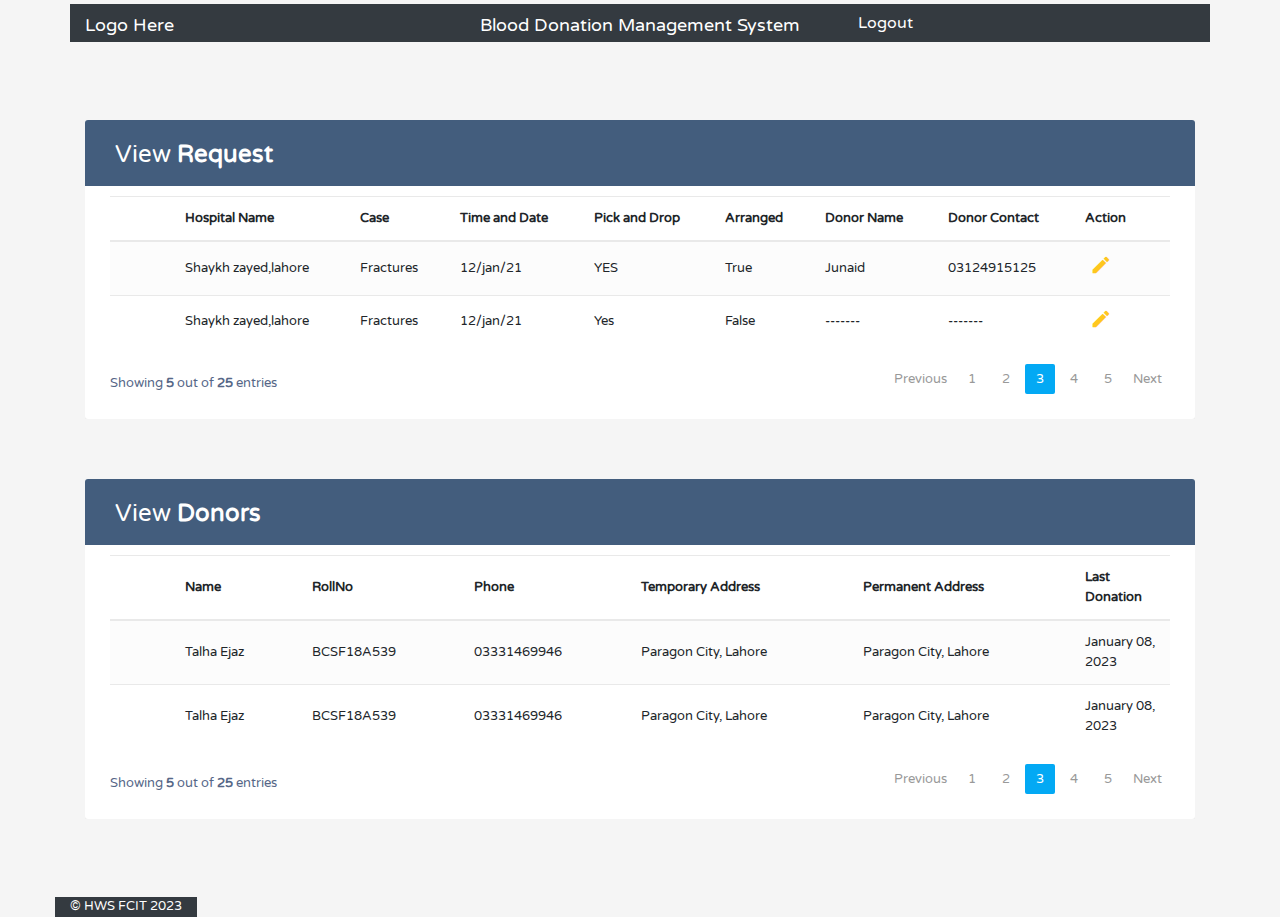
<file: frontend/bloodorganizer.html>
<!DOCTYPE html>
<html lang="en">
<head>
    <link href="https://cdn.jsdelivr.net/npm/bootstrap@5.1.3/dist/css/bootstrap.min.css" rel="stylesheet" integrity="sha384-1BmE4kWBq78iYhFldvKuhfTAU6auU8tT94WrHftjDbrCEXSU1oBoqyl2QvZ6jIW3" crossorigin="anonymous">
    <link rel="stylesheet" href="https://fonts.googleapis.com/css?family=Roboto|Varela+Round">
    <link rel="stylesheet" href="https://stackpath.bootstrapcdn.com/bootstrap/4.5.0/css/bootstrap.min.css">
    <link rel="stylesheet" href="https://fonts.googleapis.com/icon?family=Material+Icons">
    <link rel="stylesheet" href="https://maxcdn.bootstrapcdn.com/font-awesome/4.7.0/css/font-awesome.min.css">
    <link rel="stylesheet" href="css/styles.css">
    <link rel="shortcut icon" href="img/blood.png">
    <script src="https://code.jquery.com/jquery-3.5.1.min.js"></script>
    <script src="https://cdn.jsdelivr.net/npm/popper.js@1.16.0/dist/umd/popper.min.js"></script>
    <script src="https://stackpath.bootstrapcdn.com/bootstrap/4.5.0/js/bootstrap.min.js"></script> 
    <script src="https://code.jquery.com/jquery-3.3.1.js" integrity="sha256-2Kok7MbOyxpgUVvAk/HJ2jigOSYS2auK4Pfzbm7uH60=" crossorigin="anonymous"></script>
    <script src="js/script.js"></script>
    <meta charset="UTF-8">
    <meta http-equiv="X-UA-Compatible" content="IE=edge">
    <meta name="viewport" content="width=device-width, initial-scale=1.0">
    <title>DashBoard</title>
    <script> 
        $(function(){
            $("#header").load("header.html"); 
            $("#footer").load("footer.html"); 
        });
    </script>
</head>
<body>
    <div class="container">
        <div class="row">
            <div class="col-12">
                <div id="header"></div>
            </div>
        </div>

        <div class="row mt-5">
            <div class="container-xl">
                <div class="table-responsive">
                    <div class="table-wrapper">
                        <div class="table-title">
                            <div class="row">
                                <div class="col-sm-6">
                                    <h2>View <b>Request</b></h2>
                                </div>
                            </div>
                        </div>
                        <table class="table table-striped table-hover">
                            <thead>
                                <tr>
                                    <th>
                                        <!-- <span class="custom-checkbox">
                                            <input type="checkbox" id="selectAll">
                                            <label for="selectAll"></label>
                                        </span> -->
                                    </th>
                                    <th>Hospital Name</th>
                                    <th>Case</th>
                                    <th>Time and Date</th>
                                    <th>Pick and Drop</th>
                                    <th>Arranged</th>
                                    <th>Donor Name</th>
                                    <th>Donor Contact</th>
                                    <th>Action</th>
                                </tr>
                            </thead>
                            <tbody>
                                <tr>
                                    <td>
                                        <!-- <span class="custom-checkbox">
                                            <input type="checkbox" id="checkbox1" name="options[]" value="1">
                                            <label for="checkbox1"></label>
                                        </span> -->
                                    </td>
                                    <td>Shaykh zayed,lahore</td>
                                    <td>Fractures</td>
                                    <td>12/jan/21</td>
                                    <td>YES</td>
                                    <td>True</td>
                                    <td>Junaid</td>
                                    <td>03124915125</td>
                                    <td>
                                        <a href="#editEmployeeModal" class="edit" data-toggle="modal"><i class="material-icons" data-toggle="tooltip" title="Edit">&#xE254;</i></a>
                                    </td>
                                </tr>
                                <tr>
                                    <td>
                                        <!-- <span class="custom-checkbox">
                                            <input type="checkbox" id="checkbox2" name="options[]" value="1">
                                            <label for="checkbox2"></label>
                                        </span> -->
                                    </td>
                                    <td>Shaykh zayed,lahore</td>
                                    <td>Fractures</td>
                                    <td>12/jan/21</td>
                                    <td>Yes</td>
                                    <td>False</td>
                                    <td>-------</td>
                                    <td>-------</td>
                                    <td>
                                        <a href="#editEmployeeModal" class="edit" data-toggle="modal"><i class="material-icons" data-toggle="tooltip" title="Edit">&#xE254;</i></a>
                                    </td>
                                </tr> 
                            </tbody>
                        </table>
                        <div class="clearfix">
                            <div class="hint-text">Showing <b>5</b> out of <b>25</b> entries</div>
                            <ul class="pagination">
                                <li class="page-item disabled"><a href="#">Previous</a></li>
                                <li class="page-item"><a href="#" class="page-link">1</a></li>
                                <li class="page-item"><a href="#" class="page-link">2</a></li>
                                <li class="page-item active"><a href="#" class="page-link">3</a></li>
                                <li class="page-item"><a href="#" class="page-link">4</a></li>
                                <li class="page-item"><a href="#" class="page-link">5</a></li>
                                <li class="page-item"><a href="#" class="page-link">Next</a></li>
                            </ul>
                        </div>
                    </div>
                </div>        
            </div>
            <div class="container-xl">
                <div class="table-responsive">
                    <div class="table-wrapper">
                        <div class="table-title">
                            <div class="row">
                                <div class="col-sm-6">
                                    <h2>View <b>Donors</b></h2>
                                </div>
                            </div>
                        </div>
                        <table class="table table-striped table-hover">
                            <thead>
                                <tr>
                                    <th>
                                        <!-- <span class="custom-checkbox">
                                            <input type="checkbox" id="selectAll">
                                            <label for="selectAll"></label>
                                        </span> -->
                                    </th>
                                    <th>Name</th>
                                    <th>RollNo</th>
                                    <th>Phone</th>
                                    <th>Temporary Address</th>
                                    <th>Permanent Address</th>
                                    <th>Last Donation</th>
                                </tr>
                            </thead>
                            <tbody>
                                <tr>
                                    <td>
                                        <!-- <span class="custom-checkbox">
                                            <input type="checkbox" id="checkbox1" name="options[]" value="1">
                                            <label for="checkbox1"></label>
                                        </span> -->
                                    </td>
                                    <td>Talha Ejaz</td>
                                    <td>BCSF18A539</td>
                                    <td>03331469946</td>
                                    <td>Paragon City, Lahore</td>
                                    <td>Paragon City, Lahore</td>
                                    <td>January 08, 2023</td>
                                </tr>
                                <tr>
                                    <td>
                                        <!-- <span class="custom-checkbox">
                                            <input type="checkbox" id="checkbox2" name="options[]" value="1">
                                            <label for="checkbox2"></label>
                                        </span> -->
                                    </td>
                                    <td>Talha Ejaz</td>
                                    <td>BCSF18A539</td>
                                    <td>03331469946</td>
                                    <td>Paragon City, Lahore</td>
                                    <td>Paragon City, Lahore</td>
                                    <td>January 08, 2023</td>
                                </tr> 
                            </tbody>
                        </table>
                        <div class="clearfix">
                            <div class="hint-text">Showing <b>5</b> out of <b>25</b> entries</div>
                            <ul class="pagination">
                                <li class="page-item disabled"><a href="#">Previous</a></li>
                                <li class="page-item"><a href="#" class="page-link">1</a></li>
                                <li class="page-item"><a href="#" class="page-link">2</a></li>
                                <li class="page-item active"><a href="#" class="page-link">3</a></li>
                                <li class="page-item"><a href="#" class="page-link">4</a></li>
                                <li class="page-item"><a href="#" class="page-link">5</a></li>
                                <li class="page-item"><a href="#" class="page-link">Next</a></li>
                            </ul>
                        </div>
                    </div>
                </div>
            <!-- Edit Modal HTML -->
            <div id="editEmployeeModal" class="modal fade">
                <div class="modal-dialog">
                    <div class="modal-content">
                        <form>
                            <div class="modal-header">						
                                <h4 class="modal-title">Edit Donor</h4>
                                <button type="button" class="close" data-dismiss="modal" aria-hidden="true">&times;</button>
                            </div>
                            <div class="modal-body">					
                                <div class="form-group">
                                    <label>Arranged</label>
                                    <input type="checkbox" id="checkbox5" name="options[]" value="1">
                                    <label for="checkbox5"></label>
                                </div>		
                                <div class="form-group">
                                    <label>Donor Name</label>
                                    <input type="text" class="form-control" required>
                                </div>
                                <div class="form-group">
                                    <label>Donor Contact</label>
                                    <input type="text" class="form-control" required>
                                </div>		
                            </div>
                            <div class="modal-footer">
                                <input type="button" class="btn btn-default" data-dismiss="modal" value="Cancel">
                                <input type="submit" class="btn btn-info" value="Save">
                            </div>
                        </form>
                    </div>
                </div>
            </div>
        </div>

        <div class="row">
            <div class="col-12">
                <div class="row">
                    <div class="col-12"></div>
                </div>
                <div id="footer"></div>
            </div>
        </div>
    </div>
</body>
</html>
</file>
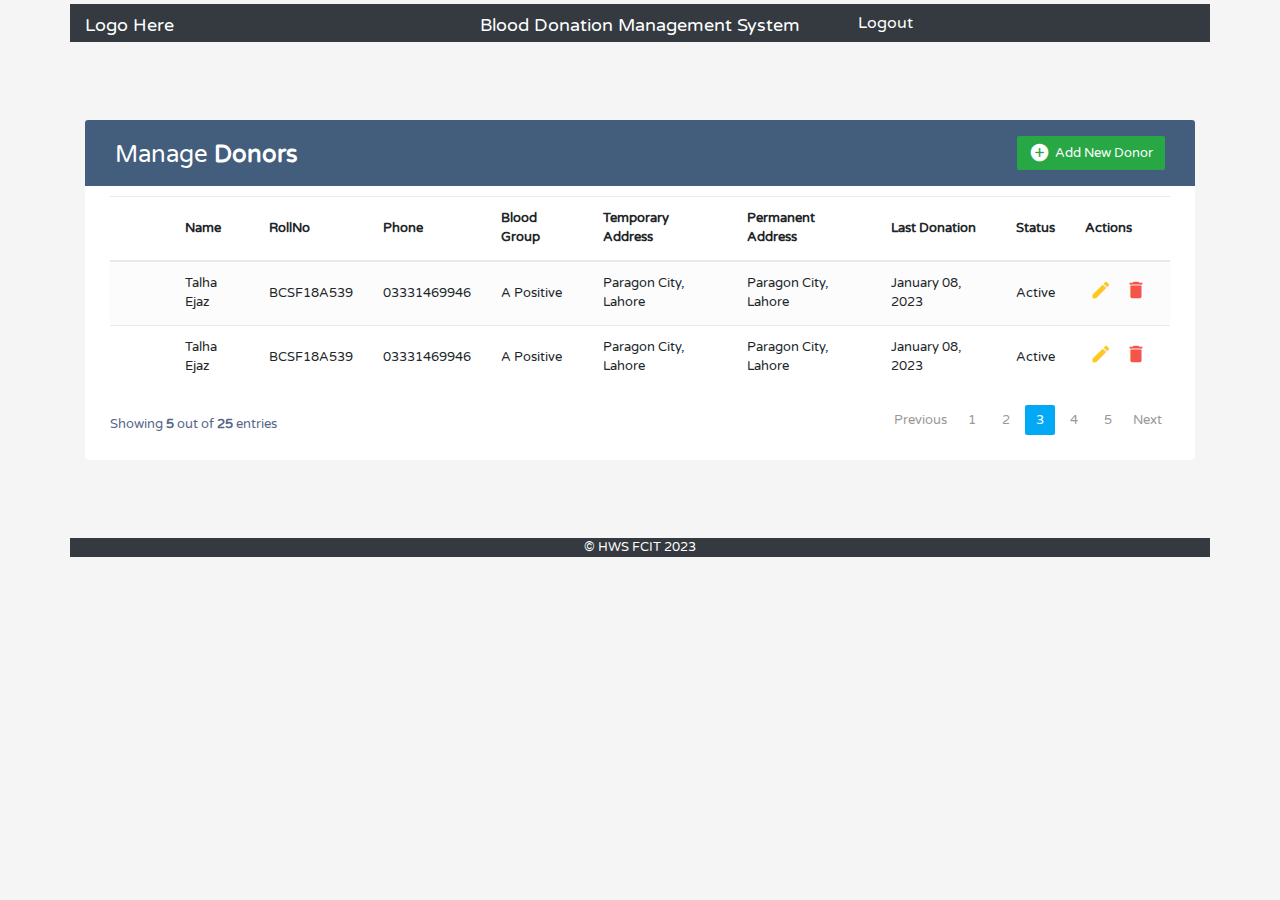
<file: frontend/datamanager.html>
<!DOCTYPE html>
<html lang="en">
<head>
    <link href="https://cdn.jsdelivr.net/npm/bootstrap@5.1.3/dist/css/bootstrap.min.css" rel="stylesheet" integrity="sha384-1BmE4kWBq78iYhFldvKuhfTAU6auU8tT94WrHftjDbrCEXSU1oBoqyl2QvZ6jIW3" crossorigin="anonymous">
    <link rel="stylesheet" href="https://fonts.googleapis.com/css?family=Roboto|Varela+Round">
    <link rel="stylesheet" href="https://stackpath.bootstrapcdn.com/bootstrap/4.5.0/css/bootstrap.min.css">
    <link rel="stylesheet" href="https://fonts.googleapis.com/icon?family=Material+Icons">
    <link rel="stylesheet" href="https://maxcdn.bootstrapcdn.com/font-awesome/4.7.0/css/font-awesome.min.css">
    <link rel="stylesheet" href="css/styles.css">
    <link rel="shortcut icon" href="img/blood.png">
    <script src="https://code.jquery.com/jquery-3.5.1.min.js"></script>
    <script src="https://cdn.jsdelivr.net/npm/popper.js@1.16.0/dist/umd/popper.min.js"></script>
    <script src="https://stackpath.bootstrapcdn.com/bootstrap/4.5.0/js/bootstrap.min.js"></script> 
    <script src="https://code.jquery.com/jquery-3.3.1.js" integrity="sha256-2Kok7MbOyxpgUVvAk/HJ2jigOSYS2auK4Pfzbm7uH60=" crossorigin="anonymous"></script>
    <script src="js/script.js"></script>
    <meta charset="UTF-8">
    <meta http-equiv="X-UA-Compatible" content="IE=edge">
    <meta name="viewport" content="width=device-width, initial-scale=1.0">
    <title>DashBoard</title>
    <script> 
        $(function(){
            $("#header").load("header.html"); 
            $("#footer").load("footer.html"); 
        });
    </script>
</head>
<body>
    <div class="container">
        <div class="row">
            <div class="col-12">
                <div id="header"></div>
            </div>
        </div>

        <div class="row mt-5">
            <div class="container-xl">
                <div class="table-responsive">
                    <div class="table-wrapper">
                        <div class="table-title">
                            <div class="row">
                                <div class="col-sm-6">
                                    <h2>Manage <b>Donors</b></h2>
                                </div>
                                <div class="col-sm-6">
                                    <a href="#addEmployeeModal" class="btn btn-success" data-toggle="modal"><i class="material-icons">&#xE147;</i> <span>Add New Donor</span></a>
                                    <!-- <a href="#deleteEmployeeModal" class="btn btn-danger" data-toggle="modal"><i class="material-icons">&#xE15C;</i> <span>Delete</span></a>						 -->
                                </div>
                            </div>
                        </div>
                        <table class="table table-striped table-hover">
                            <thead>
                                <tr>
                                    <th>
                                        <!-- <span class="custom-checkbox">
                                            <input type="checkbox" id="selectAll">
                                            <label for="selectAll"></label>
                                        </span> -->
                                    </th>
                                    <th>Name</th>
                                    <th>RollNo</th>
                                    <th>Phone</th>
                                    <th>Blood Group</th>
                                    <th>Temporary Address</th>
                                    <th>Permanent Address</th>
                                    <th>Last Donation</th>
                                    <th>Status</th>
                                    <th>Actions</th>
                                </tr>
                            </thead>
                            <tbody>
                                <tr>
                                    <td>
                                        <!-- <span class="custom-checkbox">
                                            <input type="checkbox" id="checkbox1" name="options[]" value="1">
                                            <label for="checkbox1"></label>
                                        </span> -->
                                    </td>
                                    <td>Talha Ejaz</td>
                                    <td>BCSF18A539</td>
                                    <td>03331469946</td>
                                    <td>A Positive</td>
                                    <td>Paragon City, Lahore</td>
                                    <td>Paragon City, Lahore</td>
                                    <td>January 08, 2023</td>
                                    <td>Active</td>
                                    <td>
                                        <a href="#editEmployeeModal" class="edit" data-toggle="modal"><i class="material-icons" data-toggle="tooltip" title="Edit">&#xE254;</i></a>
                                        <a href="#deleteEmployeeModal" class="delete" data-toggle="modal"><i class="material-icons" data-toggle="tooltip" title="Delete">&#xE872;</i></a>
                                    </td>
                                </tr>
                                <tr>
                                    <td>
                                        <!-- <span class="custom-checkbox">
                                            <input type="checkbox" id="checkbox2" name="options[]" value="1">
                                            <label for="checkbox2"></label>
                                        </span> -->
                                    </td>
                                    <td>Talha Ejaz</td>
                                    <td>BCSF18A539</td>
                                    <td>03331469946</td>
                                    <td>A Positive</td>
                                    <td>Paragon City, Lahore</td>
                                    <td>Paragon City, Lahore</td>
                                    <td>January 08, 2023</td>
                                    <td>Active</td>
                                    <td>
                                        <a href="#editEmployeeModal" class="edit" data-toggle="modal"><i class="material-icons" data-toggle="tooltip" title="Edit">&#xE254;</i></a>
                                        <a href="#deleteEmployeeModal" class="delete" data-toggle="modal"><i class="material-icons" data-toggle="tooltip" title="Delete">&#xE872;</i></a>
                                    </td>
                                </tr> 
                            </tbody>
                        </table>
                        <div class="clearfix">
                            <div class="hint-text">Showing <b>5</b> out of <b>25</b> entries</div>
                            <ul class="pagination">
                                <li class="page-item disabled"><a href="#">Previous</a></li>
                                <li class="page-item"><a href="#" class="page-link">1</a></li>
                                <li class="page-item"><a href="#" class="page-link">2</a></li>
                                <li class="page-item active"><a href="#" class="page-link">3</a></li>
                                <li class="page-item"><a href="#" class="page-link">4</a></li>
                                <li class="page-item"><a href="#" class="page-link">5</a></li>
                                <li class="page-item"><a href="#" class="page-link">Next</a></li>
                            </ul>
                        </div>
                    </div>
                </div>        
            </div>
            <!-- Edit Modal HTML -->
            <div id="addEmployeeModal" class="modal fade">
                <div class="modal-dialog">
                    <div class="modal-content">
                        <form>
                            <div class="modal-header">						
                                <h4 class="modal-title">Add Donor</h4>
                                <button type="button" class="close" data-dismiss="modal" aria-hidden="true">&times;</button>
                            </div>
                            <div class="modal-body">					
                                <div class="form-group">
                                    <label>Name</label>
                                    <input type="text" class="form-control" required>
                                </div>
                                <div class="form-group">
                                    <label>Roll No</label>
                                    <input type="text" class="form-control" required>
                                </div>
                                <div class="form-group">
                                    <label>Phone</label>
                                    <input type="text" class="form-control" required>
                                </div>
                                <div class="form-group">
                                    <label>Temporary Address</label>
                                    <input type="text" class="form-control" required>
                                </div>
                                <div class="form-group">
                                    <label>Permanent Address</label>
                                    <input type="text" class="form-control" required>
                                </div>
                                <div class="form-group">
                                    <label>Last Donation</label>
                                    <input type="date" class="form-control" required>
                                </div>	
                                <div class="form-group">
                                    <label>Blood Group</label>
                                    <select name="bloodgroup">
                                        <option value="A Positive">A Positive</option>
                                        <option value="B Positive">B Positive</option>
                                        <option value="O Positive">O Positive</option>
                                        <option value="AB Positive">AB Positive</option>
                                        <option value="Rare">Rare</option>
                                    </select>
                                </div>		
                                <div class="form-group">
                                    <label>Active</label>
                                    <input type="checkbox" id="checkbox5" name="options[]" value="1">
                                    <label for="checkbox5"></label>
                                </div>		
                            </div>
                            <div class="modal-footer">
                                <input type="button" class="btn btn-default" data-dismiss="modal" value="Cancel">
                                <input type="submit" class="btn btn-success" value="Add">
                            </div>
                        </form>
                    </div>
                </div>
            </div>
            <!-- Edit Modal HTML -->
            <div id="editEmployeeModal" class="modal fade">
                <div class="modal-dialog">
                    <div class="modal-content">
                        <form>
                            <div class="modal-header">						
                                <h4 class="modal-title">Edit Donor</h4>
                                <button type="button" class="close" data-dismiss="modal" aria-hidden="true">&times;</button>
                            </div>
                            <div class="modal-body">					
                                <div class="form-group">
                                    <label>Name</label>
                                    <input type="text" class="form-control" required>
                                </div>
                                <div class="form-group">
                                    <label>Roll No</label>
                                    <input type="text" class="form-control" required>
                                </div>
                                <div class="form-group">
                                    <label>Phone</label>
                                    <input type="text" class="form-control" required>
                                </div>
                                <div class="form-group">
                                    <label>Temporary Address</label>
                                    <input type="text" class="form-control" required>
                                </div>
                                <div class="form-group">
                                    <label>Permanent Address</label>
                                    <input type="text" class="form-control" required>
                                </div>
                                <div class="form-group">
                                    <label>Last Donation</label>
                                    <input type="date" class="form-control" required>
                                </div>	
                                <div class="form-group">
                                    <label>Blood Group</label>
                                    <select name="bloodgroup">
                                        <option value="A Positive">A Positive</option>
                                        <option value="B Positive">B Positive</option>
                                        <option value="O Positive">O Positive</option>
                                        <option value="AB Positive">AB Positive</option>
                                        <option value="Rare">Rare</option>
                                    </select>
                                </div>	
                                <div class="form-group">
                                    <label>Active</label>
                                    <input type="checkbox" id="checkbox5" name="options[]" value="1">
                                    <label for="checkbox5"></label>
                                </div>				
                            </div>
                            <div class="modal-footer">
                                <input type="button" class="btn btn-default" data-dismiss="modal" value="Cancel">
                                <input type="submit" class="btn btn-info" value="Save">
                            </div>
                        </form>
                    </div>
                </div>
            </div>
            <!-- Delete Modal HTML -->
            <div id="deleteEmployeeModal" class="modal fade">
                <div class="modal-dialog">
                    <div class="modal-content">
                        <form>
                            <div class="modal-header">						
                                <h4 class="modal-title">Delete Employee</h4>
                                <button type="button" class="close" data-dismiss="modal" aria-hidden="true">&times;</button>
                            </div>
                            <div class="modal-body">					
                                <p>Are you sure you want to delete these Records?</p>
                                <p class="text-warning"><small>This action cannot be undone.</small></p>
                            </div>
                            <div class="modal-footer">
                                <input type="button" class="btn btn-default" data-dismiss="modal" value="Cancel">
                                <input type="submit" class="btn btn-danger" value="Delete">
                            </div>
                        </form>
                    </div>
                </div>
            </div>
        </div>

        <div class="row">
            <div class="col-12">
                <div class="row">
                    <div class="col-12"></div>
                </div>
                <div id="footer"></div>
            </div>
        </div>
    </div>
</body>
</html>
</file>
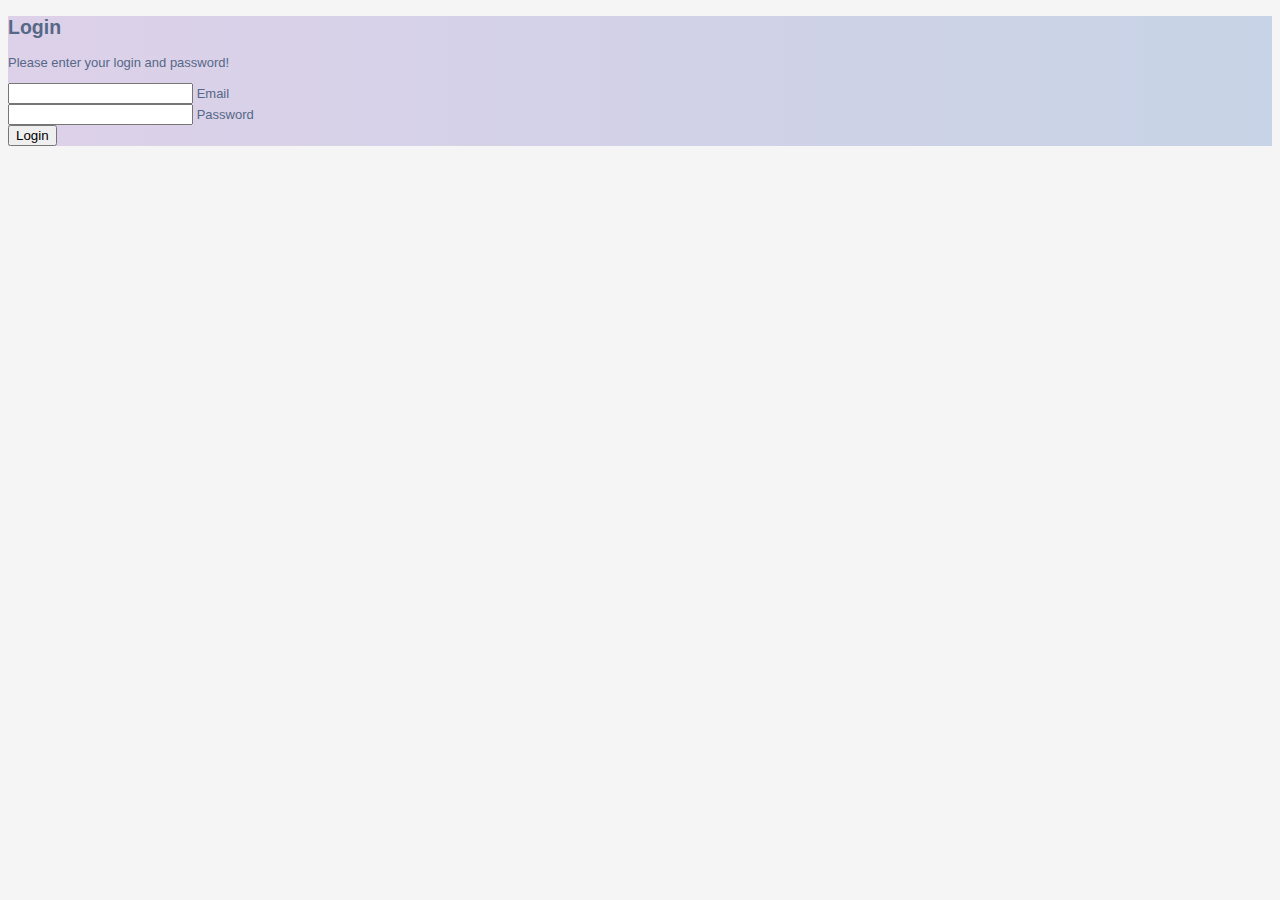
<file: frontend/login.html>
<!DOCTYPE html>
<html lang="en">
<head>
    <link href="https://cdn.jsdelivr.net/npm/bootstrap@5.1.3/dist/css/bootstrap.min.css" rel="stylesheet" integrity="sha384-1BmE4kWBq78iYhFldvKuhfTAU6auU8tT94WrHftjDbrCEXSU1oBoqyl2QvZ6jIW3" crossorigin="anonymous">
    <link rel="stylesheet" href="css/styles.css">
    <link rel="shortcut icon" href="img/blood.png">
    <meta charset="UTF-8">
    <meta http-equiv="X-UA-Compatible" content="IE=edge">
    <meta name="viewport" content="width=device-width, initial-scale=1.0">
    <base href="/">
    <title>Login</title>

</head>
<body>
    <section class="vh-100 gradient-custom">
        <div class="container py-5 h-100">
          <div class="row d-flex justify-content-center align-items-center h-100">
            <div class="col-12 col-md-8 col-lg-6 col-xl-5">
              <div class="card bg-dark text-white" style="border-radius: 1rem;">
                <div class="card-body p-5 text-center">
                    <div class="mb-md-5 mt-md-4 pb-5">
      
                        <h2 class="fw-bold mb-2 text-uppercase">Login</h2>
                        <p class="text-white-50 mb-5">Please enter your login and password!</p>
        
                        <div class="form-outline form-white mb-4">
                            <input type="email" id="typeEmailX" class="form-control form-control-lg" />
                            <label class="form-label" for="typeEmailX">Email</label>
                        </div>
        
                        <div class="form-outline form-white mb-4">
                            <input type="password" id="typePasswordX" class="form-control form-control-lg" />
                            <label class="form-label" for="typePasswordX">Password</label>
                        </div>

                        <button class="btn btn-outline-light btn-lg px-5" type="submit">Login</button>
                    </div>
                </div>
              </div>
            </div>
          </div>
        </div>
    </section>

    <script src="https://cdn.jsdelivr.net/npm/bootstrap@5.1.3/dist/js/bootstrap.bundle.min.js" integrity="sha384-ka7Sk0Gln4gmtz2MlQnikT1wXgYsOg+OMhuP+IlRH9sENBO0LRn5q+8nbTov4+1p" crossorigin="anonymous"></script>
</body>
</html>
</file>
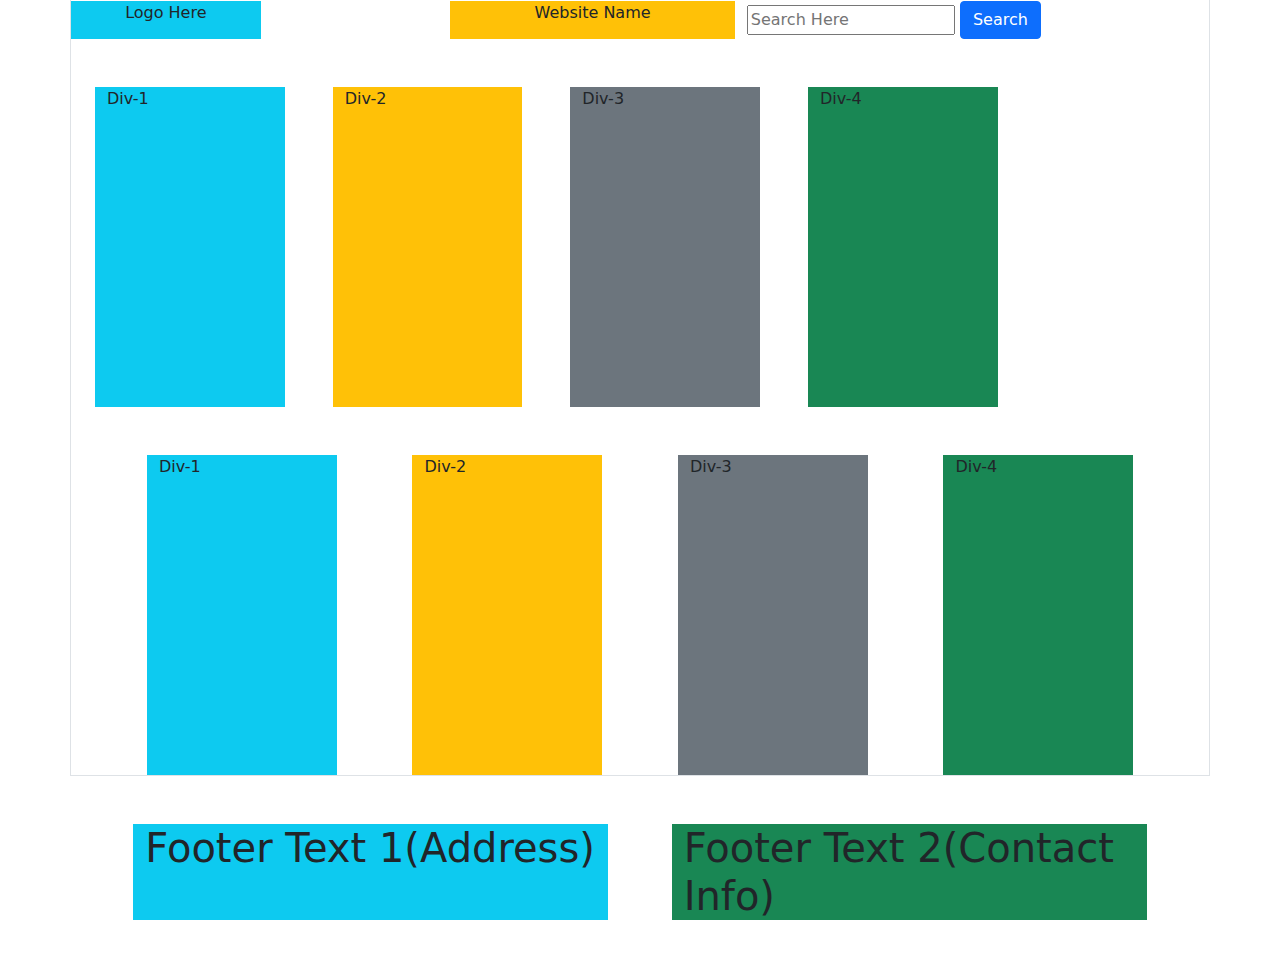
<file: frontend/simplePage.html>
<!DOCTYPE html>
<html lang="en">
<head>
    <link href="css/bootstrap.min.css" rel="stylesheet">
    <meta charset="UTF-8">
    <meta http-equiv="X-UA-Compatible" content="IE=edge">
    <meta name="viewport" content="width=device-width, initial-scale=1.0">
    <title>Simple Page</title>
    <style>
        .main-content div{
            height: 20rem;
        }
    </style>
</head>
<body>
    <div class="container">
        <div class="row gy-md-5 border">
            <!-- Header Here -->
            <div class="col-12">
                <div class="row gy-3 gy-md-0 pt-2 pt-md-0">
                    <div class="col-md-2 text-center bg-info">Logo Here</div>
                    <div class="col-md-3 text-center offset-md-2 bg-warning">Website Name</div>
                    <div class="col-auto mx-auto mx-md-0 ms-auto">
                        <input type="text" placeholder="Search Here">
                        <button class="btn btn-primary">Search</button>
                    </div>
                </div>
            </div>
            <!-- Main Content Here -->
            <div class="col-12">
                <div class="row pt-3 pt-md-0 gy-3 gy-md-0 px-3 px-sm-0 main-content">
                    <div class="col-md-2 col-sm-5 mx-md-3 mx-lg-4 mx-xxl-5 bg-info">Div-1</div>
                    <div class="col-md-2 col-sm-5 offset-sm-2 offset-md-0 mx-md-3 mx-lg-4 mx-xxl-5 bg-warning">Div-2</div>
                    <div class="col-md-2 col-sm-5 mx-md-3 mx-lg-4 mx-xxl-5 bg-secondary">Div-3</div>
                    <div class="col-md-2 col-sm-5 offset-sm-2 offset-md-0 mx-md-3 mx-lg-4 mx-xxl-5 bg-success">Div-4</div>
                </div>
            </div>

            <div class="col-12">
                <div class="row pt-3 pt-md-0 gy-3 gy-md-0 px-3 px-sm-0 justify-content-evenly main-content">
                    <div class="col-md-2 col-sm-5 bg-info">Div-1</div>
                    <div class="col-md-2 col-sm-5 bg-warning">Div-2</div>
                    <div class="col-md-2 col-sm-5 bg-secondary">Div-3</div>
                    <div class="col-md-2 col-sm-5 bg-success">Div-4</div>
                </div>
            </div>
        </div>
        <!-- Footer Here -->
        <div class="row mt-md-5 py-3 py-md-0 gy-3 gy-md-0 px-3 px-sm-0 justify-content-md-center justify-content-lg-evenly display-6">
            <div class="col-md-5 bg-info">Footer Text 1(Address)</div>
            <div class="col-md-5 bg-success">Footer Text 2(Contact Info)</div>
        </div>
    </div>

    <script src="js/bootstrap.bundle.js"></script>
</body>
</html>
</file>
<file: frontend/css/styles.css>
body {
	color: #566787;
	background: #f5f5f5;
	font-family: 'Varela Round', sans-serif;
	font-size: 13px;
}
.table-responsive {
    margin: 30px 0;
}
.table-wrapper {
	background: #fff;
	padding: 20px 25px;
	border-radius: 3px;
	min-width: 1000px;
	box-shadow: 0 1px 1px rgba(0,0,0,.05);
}
.table-title {        
	padding-bottom: 15px;
	background: #435d7d;
	color: #fff;
	padding: 16px 30px;
	min-width: 100%;
	margin: -20px -25px 10px;
	border-radius: 3px 3px 0 0;
}
.table-title h2 {
	margin: 5px 0 0;
	font-size: 24px;
}
.table-title .btn-group {
	float: right;
}
.table-title .btn {
	color: #fff;
	float: right;
	font-size: 13px;
	border: none;
	min-width: 50px;
	border-radius: 2px;
	border: none;
	outline: none !important;
	margin-left: 10px;
}
.table-title .btn i {
	float: left;
	font-size: 21px;
	margin-right: 5px;
}
.table-title .btn span {
	float: left;
	margin-top: 2px;
}
table.table tr th, table.table tr td {
	border-color: #e9e9e9;
	padding: 12px 15px;
	vertical-align: middle;
}
table.table tr th:first-child {
	width: 60px;
}
table.table tr th:last-child {
	width: 100px;
}
table.table-striped tbody tr:nth-of-type(odd) {
	background-color: #fcfcfc;
}
table.table-striped.table-hover tbody tr:hover {
	background: #f5f5f5;
}
table.table th i {
	font-size: 13px;
	margin: 0 5px;
	cursor: pointer;
}	
table.table td:last-child i {
	opacity: 0.9;
	font-size: 22px;
	margin: 0 5px;
}
table.table td a {
	font-weight: bold;
	color: #566787;
	display: inline-block;
	text-decoration: none;
	outline: none !important;
}
table.table td a:hover {
	color: #2196F3;
}
table.table td a.edit {
	color: #FFC107;
}
table.table td a.delete {
	color: #F44336;
}
table.table td i {
	font-size: 19px;
}
table.table .avatar {
	border-radius: 50%;
	vertical-align: middle;
	margin-right: 10px;
}
.pagination {
	float: right;
	margin: 0 0 5px;
}
.pagination li a {
	border: none;
	font-size: 13px;
	min-width: 30px;
	min-height: 30px;
	color: #999;
	margin: 0 2px;
	line-height: 30px;
	border-radius: 2px !important;
	text-align: center;
	padding: 0 6px;
}
.pagination li a:hover {
	color: #666;
}	
.pagination li.active a, .pagination li.active a.page-link {
	background: #03A9F4;
}
.pagination li.active a:hover {        
	background: #0397d6;
}
.pagination li.disabled i {
	color: #ccc;
}
.pagination li i {
	font-size: 16px;
	padding-top: 6px
}
.hint-text {
	float: left;
	margin-top: 10px;
	font-size: 13px;
}    
/* Custom checkbox */
.custom-checkbox {
	position: relative;
}
.custom-checkbox input[type="checkbox"] {    
	opacity: 0;
	position: absolute;
	margin: 5px 0 0 3px;
	z-index: 9;
}
.custom-checkbox label:before{
	width: 18px;
	height: 18px;
}
.custom-checkbox label:before {
	content: '';
	margin-right: 10px;
	display: inline-block;
	vertical-align: text-top;
	background: white;
	border: 1px solid #bbb;
	border-radius: 2px;
	box-sizing: border-box;
	z-index: 2;
}
.custom-checkbox input[type="checkbox"]:checked + label:after {
	content: '';
	position: absolute;
	left: 6px;
	top: 3px;
	width: 6px;
	height: 11px;
	border: solid #000;
	border-width: 0 3px 3px 0;
	transform: inherit;
	z-index: 3;
	transform: rotateZ(45deg);
}
.custom-checkbox input[type="checkbox"]:checked + label:before {
	border-color: #03A9F4;
	background: #03A9F4;
}
.custom-checkbox input[type="checkbox"]:checked + label:after {
	border-color: #fff;
}
.custom-checkbox input[type="checkbox"]:disabled + label:before {
	color: #b8b8b8;
	cursor: auto;
	box-shadow: none;
	background: #ddd;
}
/* Modal styles */
.modal .modal-dialog {
	max-width: 400px;
}
.modal .modal-header, .modal .modal-body, .modal .modal-footer {
	padding: 20px 30px;
}
.modal .modal-content {
	border-radius: 3px;
	font-size: 14px;
}
.modal .modal-footer {
	background: #ecf0f1;
	border-radius: 0 0 3px 3px;
}
.modal .modal-title {
	display: inline-block;
}
.modal .form-control {
	border-radius: 2px;
	box-shadow: none;
	border-color: #dddddd;
}
.modal textarea.form-control {
	resize: vertical;
}
.modal .btn {
	border-radius: 2px;
	min-width: 100px;
}	
.modal form label {
	font-weight: normal;
}

.header {
    /* background-color: #435d7d; */
    color: #fff;
    font-size: large;
}

.footer {
    color: #fff;
    margin-top:-40px;
}

.logout {
    color: #fff;
}

.gradient-custom {
    /* fallback for old browsers */
    background: #b9c5e0;
    
    /* Chrome 10-25, Safari 5.1-6 */
    background: -webkit-linear-gradient(to right, rgb(208, 194, 224), rgb(193, 204, 223));
    
    /* W3C, IE 10+/ Edge, Firefox 16+, Chrome 26+, Opera 12+, Safari 7+ */
    background: linear-gradient(to right, rgb(221, 209, 233), rgb(199, 211, 230))
}
</file>
